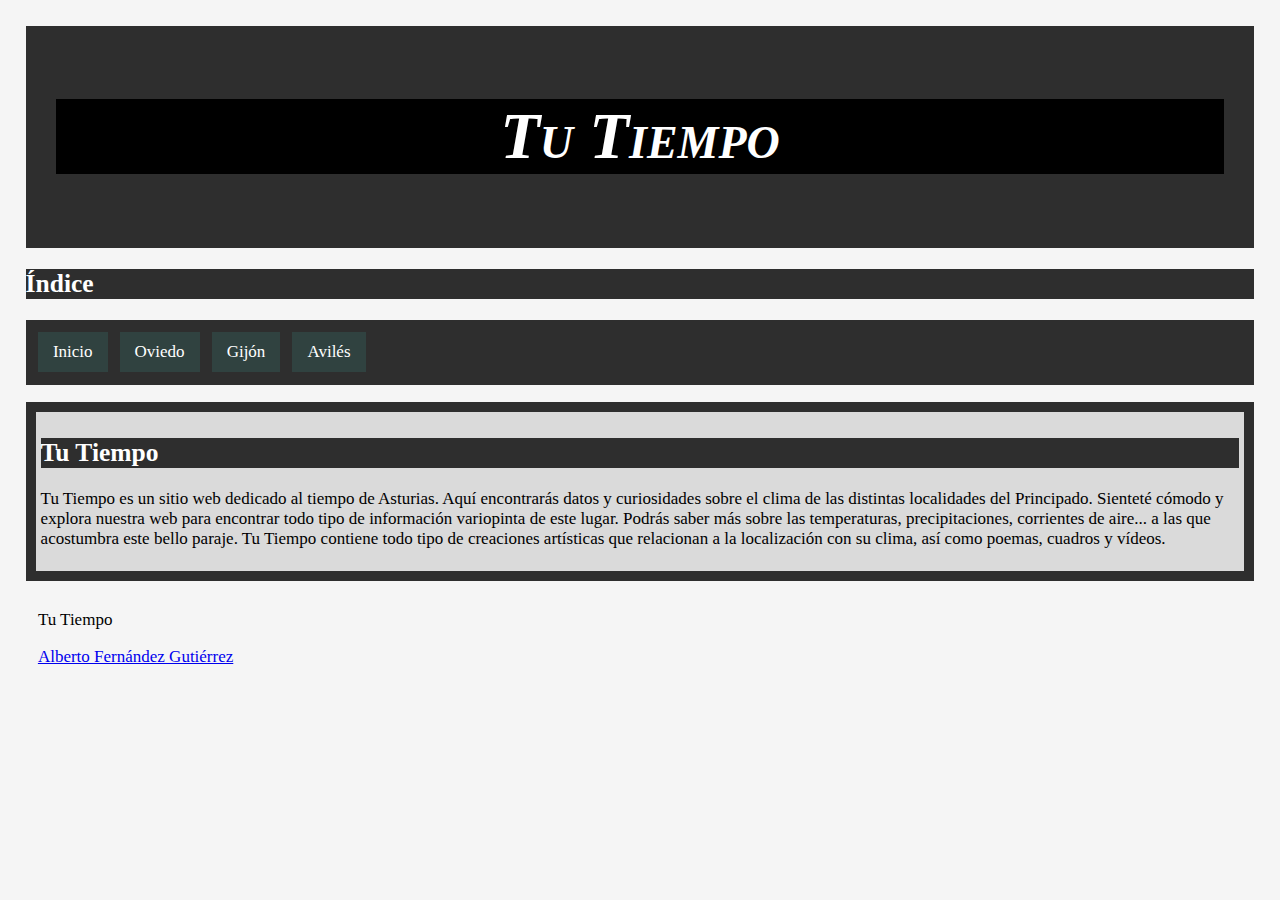
<file: index.html>
<!DOCTYPE HTML>
<html lang="es">

<head>
    <meta charset="utf-8">
    <meta name="author" content="UO265181">
    <meta name="description" content="Tu Tiempo Avilés">
    <meta name="keywords" content="Tu Tiempo, tiempo, clima">
    <base href="https://uo265181.github.io/sew_entrega_extraordinaria/index.html">
    <link rel="icon" type="image/png" href="https://img.icons8.com/pastel-glyph/64/000000/windy-weather.png">
    <link rel="stylesheet" type="text/css" href="estilo.css" />
    <link rel="stylesheet" type="text/css" href="estilo2.css" />
    <title>Tu Tiempo</title>
</head>


<body>

    <header>
        <h1>Tu Tiempo</h1>
    </header>

    <nav>
        <div>
            <h2>Índice</h2>
            <ul>
                <li><a title="Enlace a la página principal" target="_self" href="index.html">Inicio</a></li>
                <li><a title="Enlace a Tu Tiempo Oviedo" target="_new" href="oviedo.html">Oviedo</a></li>
                <li><a title="Enlace a Tu Tiempo Gijón" target="_new" href="gijon.html">Gijón</a></li>
                <li><a title="Enlace a Tu Tiempo Avilés" target="_new" href="aviles.html">Avilés</a></li>
            </ul>
        </div>
    </nav>


    <main>
        <h2>Tu Tiempo</h2>
        <p>
            Tu Tiempo es un sitio web dedicado al tiempo de Asturias. Aquí encontrarás datos y curiosidades sobre el clima de las distintas localidades del Principado. Sienteté cómodo y explora nuestra web para encontrar todo tipo de información variopinta de este
            lugar. Podrás saber más sobre las temperaturas, precipitaciones, corrientes de aire... a las que acostumbra este bello paraje. Tu Tiempo contiene todo tipo de creaciones artísticas que relacionan a la localización con su clima, así como poemas,
            cuadros y vídeos.
        </p>
    </main>
</body>


<footer>
    <p>Tu Tiempo</p>
    <address></address><a href="mailto:UO265181@uniovi.es">Alberto Fernández Gutiérrez</a></address>

</footer>

</html>
</file>
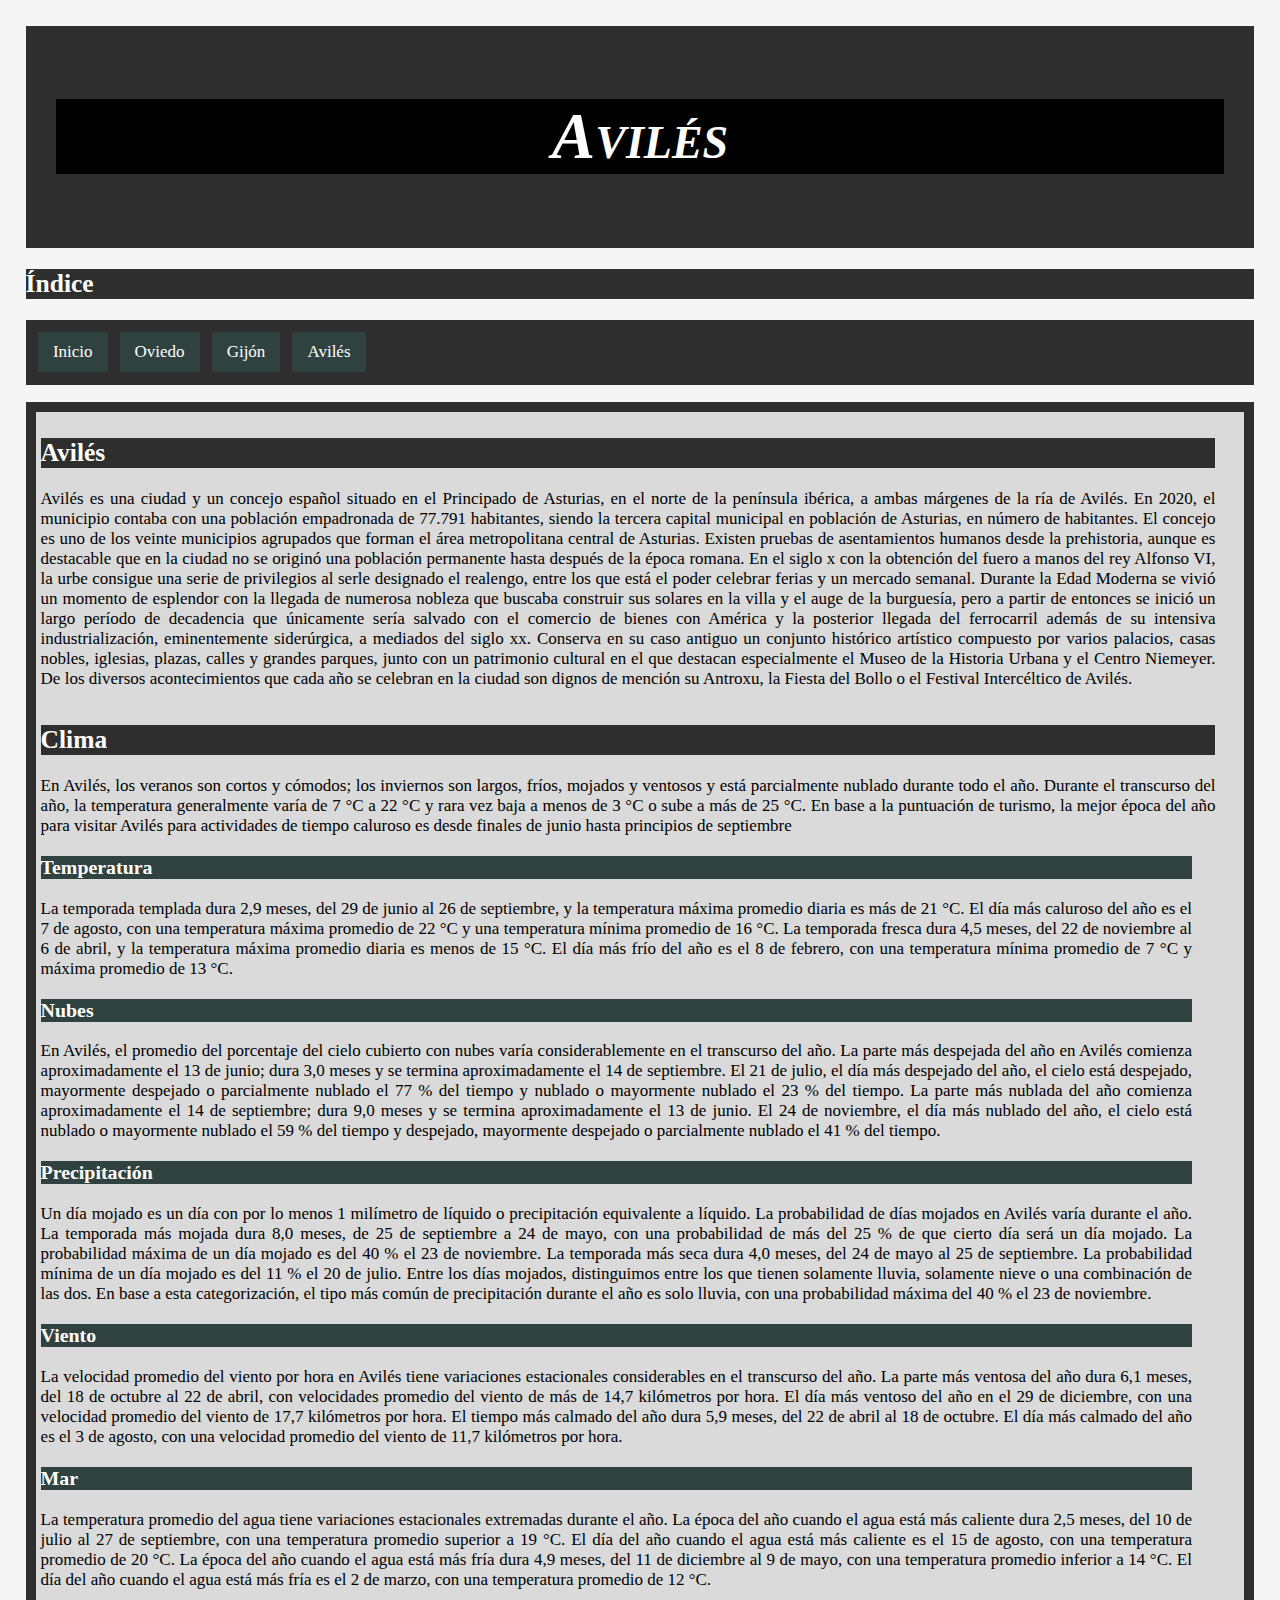
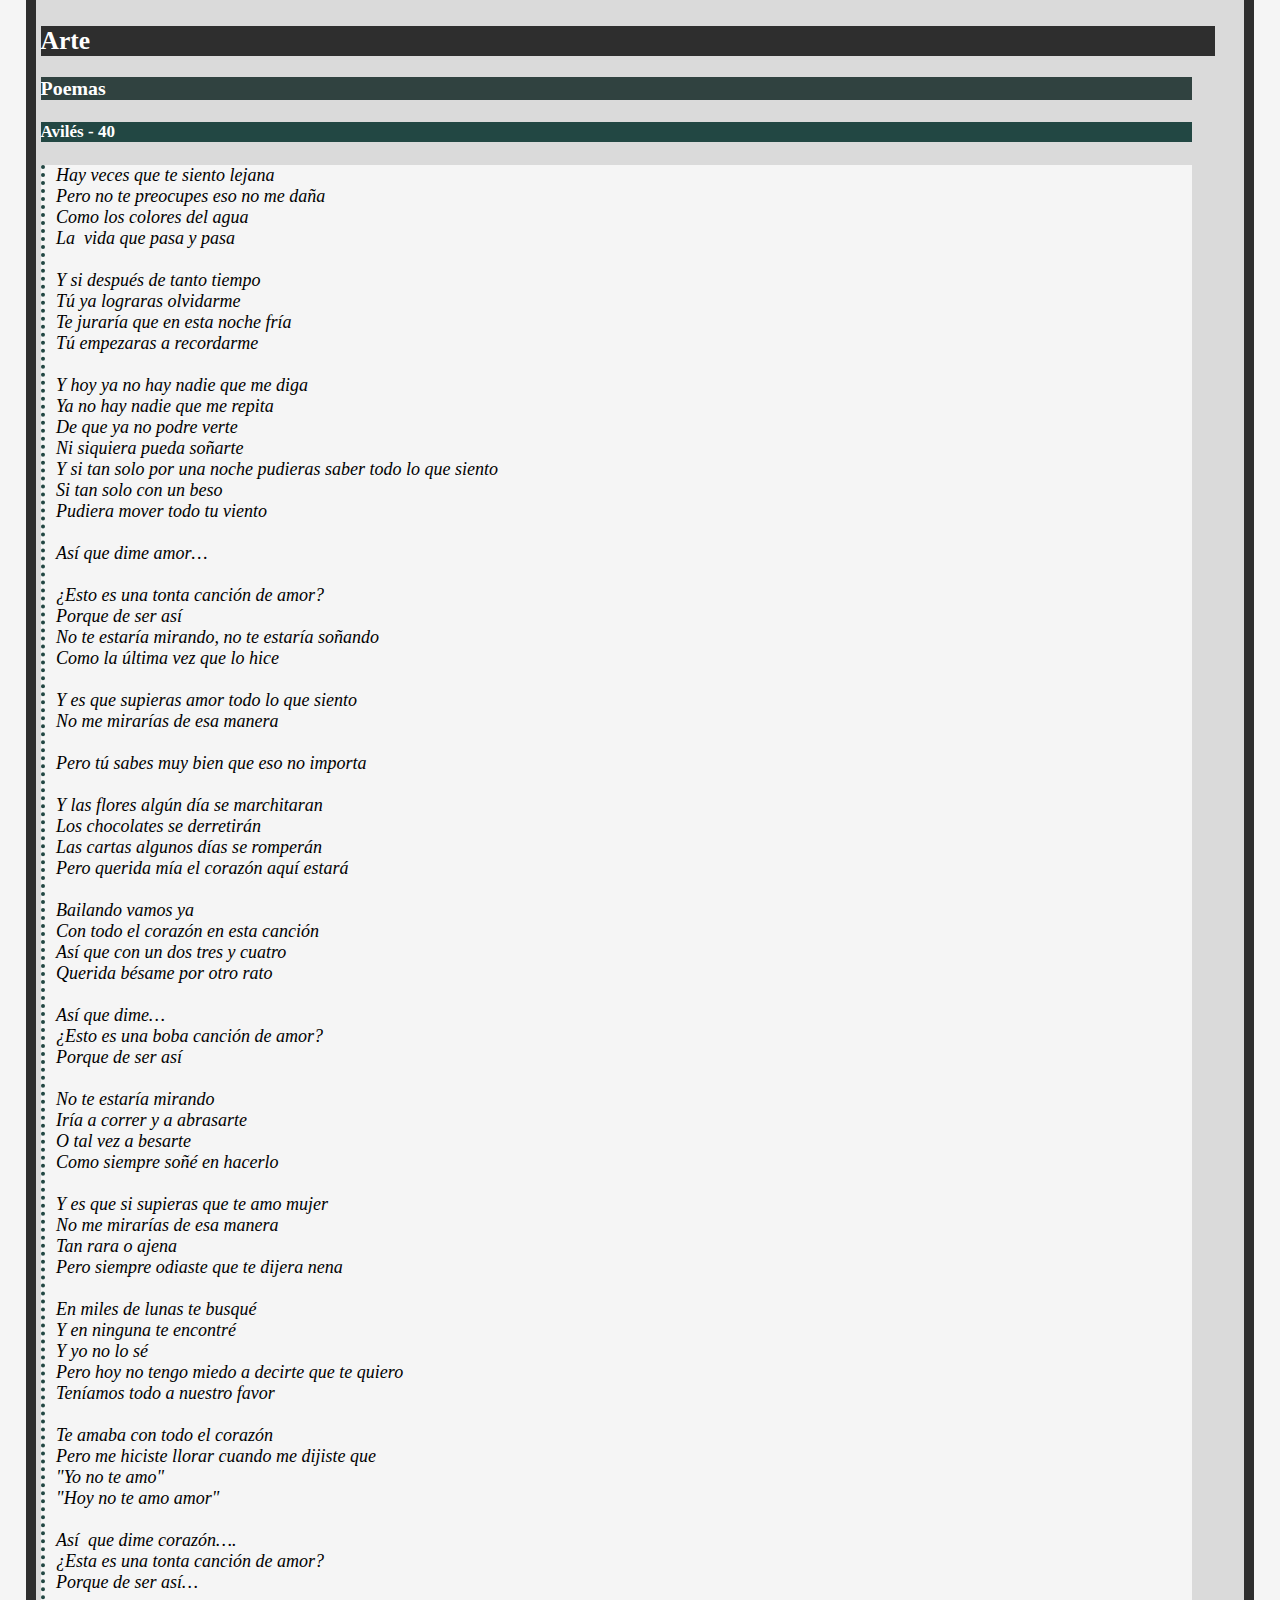
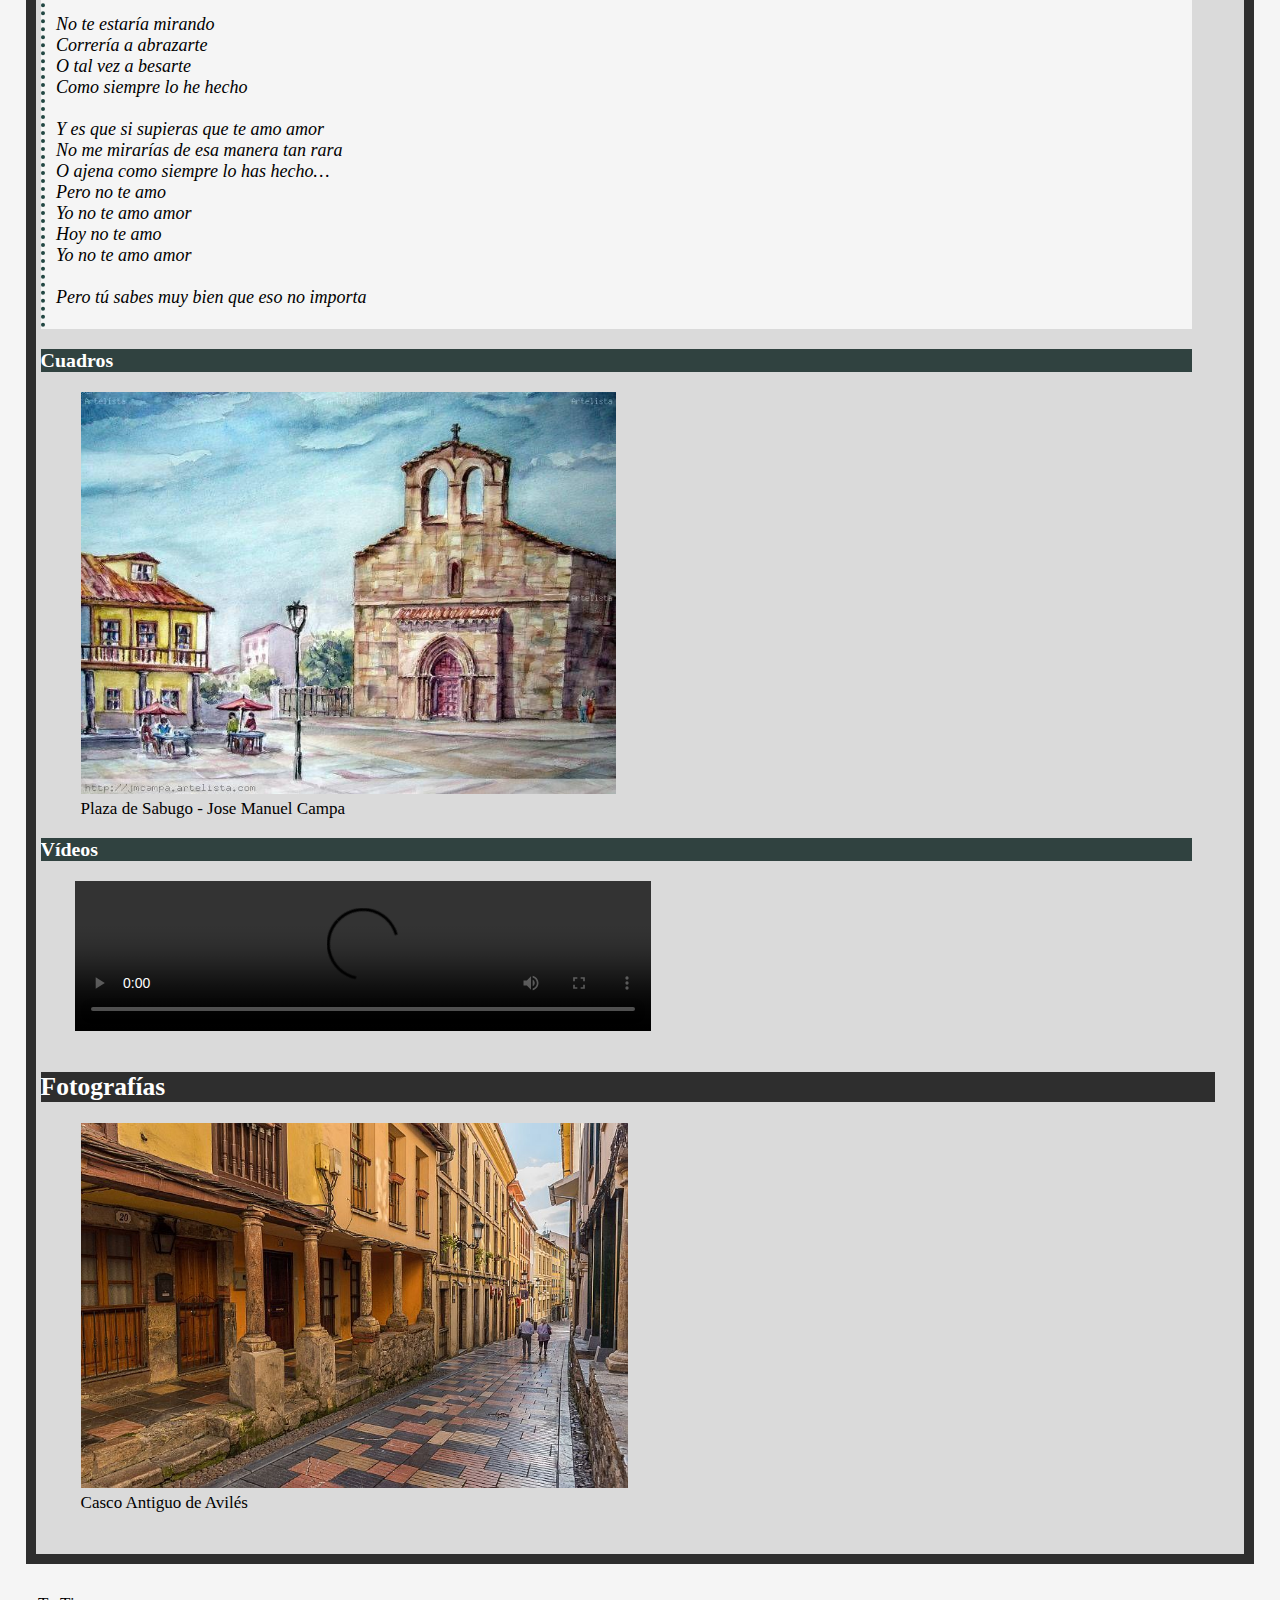
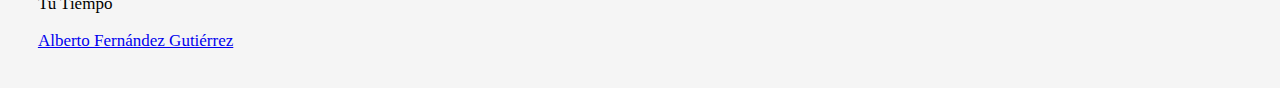
<file: aviles.html>
<!DOCTYPE HTML>
<html lang="es">

<head>
    <meta charset="utf-8">
    <meta name="author" content="UO265181">
    <meta name="description" content="Tu Tiempo Avilés">
    <meta name="keywords" content="Avilés, tiempo, clima">
    <base href="https://uo265181.github.io/sew_entrega_extraordinaria/index.html">
    <link rel="icon" type="image/png" href="https://img.icons8.com/pastel-glyph/64/000000/windy-weather.png">
    <link rel="stylesheet" type="text/css" href="estilo.css" />
    <link rel="stylesheet" type="text/css" href="estilo2.css" />
    <title>Avilés</title>
</head>


<body>

    <header>
        <h1>Avilés</h1>
    </header>

    <nav>
        <div>
            <h2>Índice</h2>
            <ul>
                <li><a title="Enlace a la página principal" target="_parent" href="index.html">Inicio</a></li>
                <li><a title="Enlace a Tu Tiempo Oviedo" target="_new" href="oviedo.html">Oviedo</a></li>
                <li><a title="Enlace a Tu Tiempo Gijón" target="_new" href="gijon.html">Gijón</a></li>
                <li><a title="Enlace a Tu Tiempo Avilés" target="_self" href="aviles.html">Avilés</a></li>
            </ul>
        </div>
    </nav>

    <main>
        <section>
            <h2>Avilés</h2>
            <p>
                Avilés es una ciudad y un concejo español situado en el Principado de Asturias, en el norte de la península ibérica, a ambas márgenes de la ría de Avilés. En 2020, el municipio contaba con una población empadronada de 77.791 habitantes,​ siendo la tercera
                capital municipal en población de Asturias, en número de habitantes. El concejo es uno de los veinte municipios agrupados que forman el área metropolitana central de Asturias. Existen pruebas de asentamientos humanos desde la prehistoria,
                aunque es destacable que en la ciudad no se originó una población permanente hasta después de la época romana. En el siglo x con la obtención del fuero a manos del rey Alfonso VI, la urbe consigue una serie de privilegios al serle designado
                el realengo, entre los que está el poder celebrar ferias y un mercado semanal. Durante la Edad Moderna se vivió un momento de esplendor con la llegada de numerosa nobleza que buscaba construir sus solares en la villa y el auge de la burguesía,
                pero a partir de entonces se inició un largo período de decadencia que únicamente sería salvado con el comercio de bienes con América y la posterior llegada del ferrocarril además de su intensiva industrialización, eminentemente siderúrgica,
                a mediados del siglo xx. Conserva en su caso antiguo un conjunto histórico artístico compuesto por varios palacios, casas nobles, iglesias, plazas, calles y grandes parques, junto con un patrimonio cultural en el que destacan especialmente
                el Museo de la Historia Urbana y el Centro Niemeyer. De los diversos acontecimientos que cada año se celebran en la ciudad son dignos de mención su Antroxu, la Fiesta del Bollo o el Festival Intercéltico de Avilés.
            </p>
        </section>
        <section>
            <h2>Clima</h2>
            <p>
                En Avilés, los veranos son cortos y cómodos; los inviernos son largos, fríos, mojados y ventosos y está parcialmente nublado durante todo el año. Durante el transcurso del año, la temperatura generalmente varía de 7 °C a 22 °C y rara vez baja a menos
                de 3 °C o sube a más de 25 °C. En base a la puntuación de turismo, la mejor época del año para visitar Avilés para actividades de tiempo caluroso es desde finales de junio hasta principios de septiembre
            </p>
            <section>
                <h3>Temperatura</h3>
                <p>
                    La temporada templada dura 2,9 meses, del 29 de junio al 26 de septiembre, y la temperatura máxima promedio diaria es más de 21 °C. El día más caluroso del año es el 7 de agosto, con una temperatura máxima promedio de 22 °C y una temperatura mínima promedio
                    de 16 °C. La temporada fresca dura 4,5 meses, del 22 de noviembre al 6 de abril, y la temperatura máxima promedio diaria es menos de 15 °C. El día más frío del año es el 8 de febrero, con una temperatura mínima promedio de 7 °C y máxima
                    promedio de 13 °C.
                </p>
            </section>
            <section>
                <h3>Nubes</h3>
                <p>
                    En Avilés, el promedio del porcentaje del cielo cubierto con nubes varía considerablemente en el transcurso del año. La parte más despejada del año en Avilés comienza aproximadamente el 13 de junio; dura 3,0 meses y se termina aproximadamente el 14 de
                    septiembre. El 21 de julio, el día más despejado del año, el cielo está despejado, mayormente despejado o parcialmente nublado el 77 % del tiempo y nublado o mayormente nublado el 23 % del tiempo. La parte más nublada del año comienza
                    aproximadamente el 14 de septiembre; dura 9,0 meses y se termina aproximadamente el 13 de junio. El 24 de noviembre, el día más nublado del año, el cielo está nublado o mayormente nublado el 59 % del tiempo y despejado, mayormente
                    despejado o parcialmente nublado el 41 % del tiempo.
                </p>
            </section>
            <section>
                <h3>Precipitación</h3>
                <p>
                    Un día mojado es un día con por lo menos 1 milímetro de líquido o precipitación equivalente a líquido. La probabilidad de días mojados en Avilés varía durante el año. La temporada más mojada dura 8,0 meses, de 25 de septiembre a 24 de mayo, con una probabilidad
                    de más del 25 % de que cierto día será un día mojado. La probabilidad máxima de un día mojado es del 40 % el 23 de noviembre. La temporada más seca dura 4,0 meses, del 24 de mayo al 25 de septiembre. La probabilidad mínima de un día
                    mojado es del 11 % el 20 de julio. Entre los días mojados, distinguimos entre los que tienen solamente lluvia, solamente nieve o una combinación de las dos. En base a esta categorización, el tipo más común de precipitación durante
                    el año es solo lluvia, con una probabilidad máxima del 40 % el 23 de noviembre.
                </p>
            </section>
            <section>
                <h3>Viento</h3>
                <p>
                    La velocidad promedio del viento por hora en Avilés tiene variaciones estacionales considerables en el transcurso del año. La parte más ventosa del año dura 6,1 meses, del 18 de octubre al 22 de abril, con velocidades promedio del viento de más de 14,7
                    kilómetros por hora. El día más ventoso del año en el 29 de diciembre, con una velocidad promedio del viento de 17,7 kilómetros por hora. El tiempo más calmado del año dura 5,9 meses, del 22 de abril al 18 de octubre. El día más calmado
                    del año es el 3 de agosto, con una velocidad promedio del viento de 11,7 kilómetros por hora.
                </p>
            </section>
            <section>
                <h3>Mar</h3>
                <p>
                    La temperatura promedio del agua tiene variaciones estacionales extremadas durante el año. La época del año cuando el agua está más caliente dura 2,5 meses, del 10 de julio al 27 de septiembre, con una temperatura promedio superior a 19 °C. El día del
                    año cuando el agua está más caliente es el 15 de agosto, con una temperatura promedio de 20 °C. La época del año cuando el agua está más fría dura 4,9 meses, del 11 de diciembre al 9 de mayo, con una temperatura promedio inferior a
                    14 °C. El día del año cuando el agua está más fría es el 2 de marzo, con una temperatura promedio de 12 °C.
                </p>
            </section>
        </section>
        <section>
            <h2>Arte</h2>
            <section>
                <h3>Poemas</h3>
                <h4>Avilés - 40</h4>
                <pre>
Hay veces que te siento lejana
Pero no te preocupes eso no me daña
Como los colores del agua
La  vida que pasa y pasa

Y si después de tanto tiempo
Tú ya lograras olvidarme
Te juraría que en esta noche fría
Tú empezaras a recordarme

Y hoy ya no hay nadie que me diga
Ya no hay nadie que me repita
De que ya no podre verte
Ni siquiera pueda soñarte
Y si tan solo por una noche pudieras saber todo lo que siento
Si tan solo con un beso
Pudiera mover todo tu viento

Así que dime amor…

¿Esto es una tonta canción de amor?
Porque de ser así
No te estaría mirando, no te estaría soñando
Como la última vez que lo hice

Y es que supieras amor todo lo que siento
No me mirarías de esa manera

Pero tú sabes muy bien que eso no importa

Y las flores algún día se marchitaran
Los chocolates se derretirán
Las cartas algunos días se romperán
Pero querida mía el corazón aquí estará

Bailando vamos ya
Con todo el corazón en esta canción
Así que con un dos tres y cuatro
Querida bésame por otro rato

Así que dime…
¿Esto es una boba canción de amor?
Porque de ser así

No te estaría mirando
Iría a correr y a abrasarte
O tal vez a besarte
Como siempre soñé en hacerlo

Y es que si supieras que te amo mujer
No me mirarías de esa manera
Tan rara o ajena
Pero siempre odiaste que te dijera nena

En miles de lunas te busqué
Y en ninguna te encontré
Y yo no lo sé
Pero hoy no tengo miedo a decirte que te quiero
Teníamos todo a nuestro favor

Te amaba con todo el corazón
Pero me hiciste llorar cuando me dijiste que
"Yo no te amo"
"Hoy no te amo amor"

Así  que dime corazón….
¿Esta es una tonta canción de amor?
Porque de ser así…

No te estaría mirando
Correría a abrazarte
O tal vez a besarte
Como siempre lo he hecho

Y es que si supieras que te amo amor
No me mirarías de esa manera tan rara
O ajena como siempre lo has hecho…
Pero no te amo
Yo no te amo amor
Hoy no te amo
Yo no te amo amor

Pero tú sabes muy bien que eso no importa
            </pre>
            </section>
            <section>
                <h3>Cuadros</h3>
                <figure>
                    <img alt="Imagen de un cuadro acuarela de la plaza de Sabugo" src="img/cuadro_aviles_1.jpg" />
                    <figcaption>Plaza de Sabugo - Jose Manuel Campa</figcaption>
                </figure>
                <figure>
            </section>
            <section>
                <h3>Vídeos</h3>
                <video controls preload="auto">
                <source src="img/video_aviles_1.mp4" type="video/mp4">
                Lo lamento; su navegador no soporta video HTML5.
                </video>
            </section>
        </section>
        <section>
            <h2>Fotografías</h2>
            <figure>
                <img alt="Imagen de una fotografía de una calle del casco antiguo de Avilés" src="img/foto_aviles_1.jpg" />
                <figcaption>Casco Antiguo de Avilés</figcaption>
            </figure>
        </section>
    </main>

    <footer>
        <p>Tu Tiempo</p>
        <address></address><a href="mailto:UO265181@uniovi.es">Alberto Fernández Gutiérrez</a></address>

    </footer>

</body>
</file>
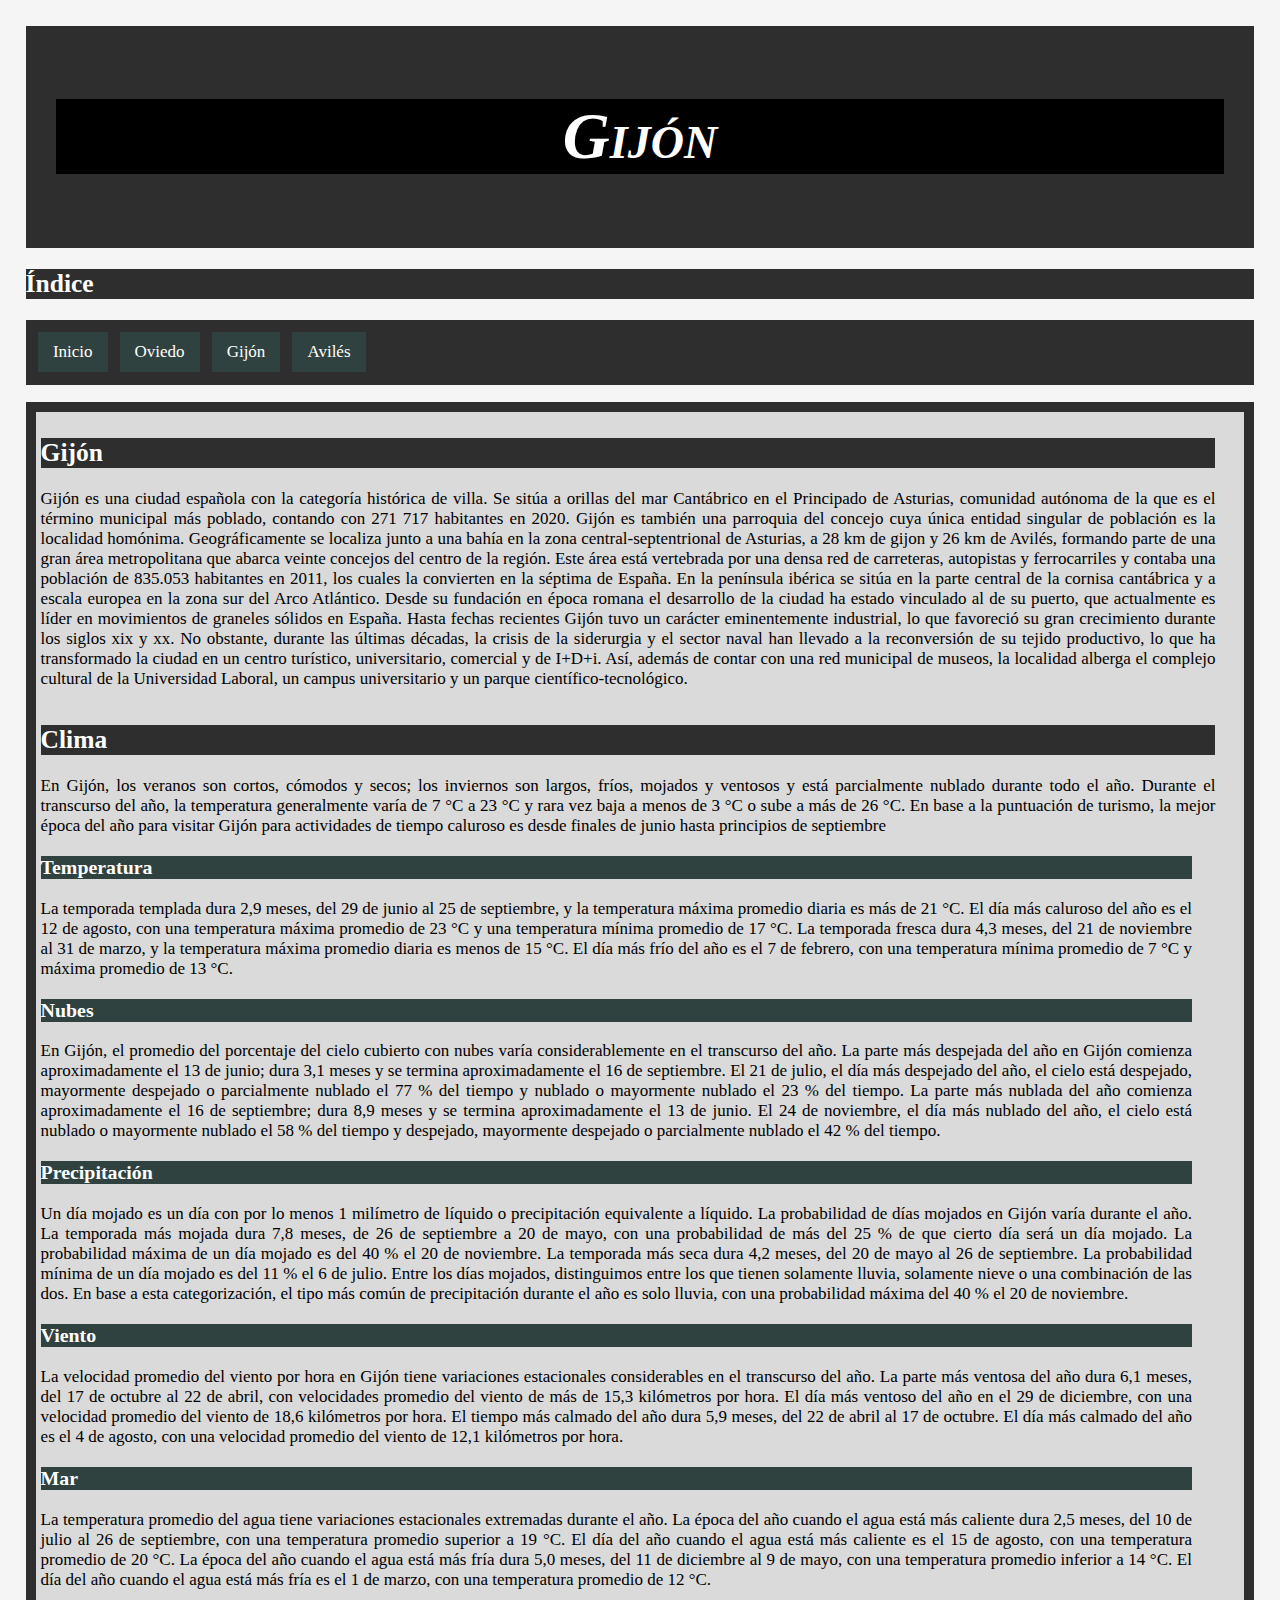
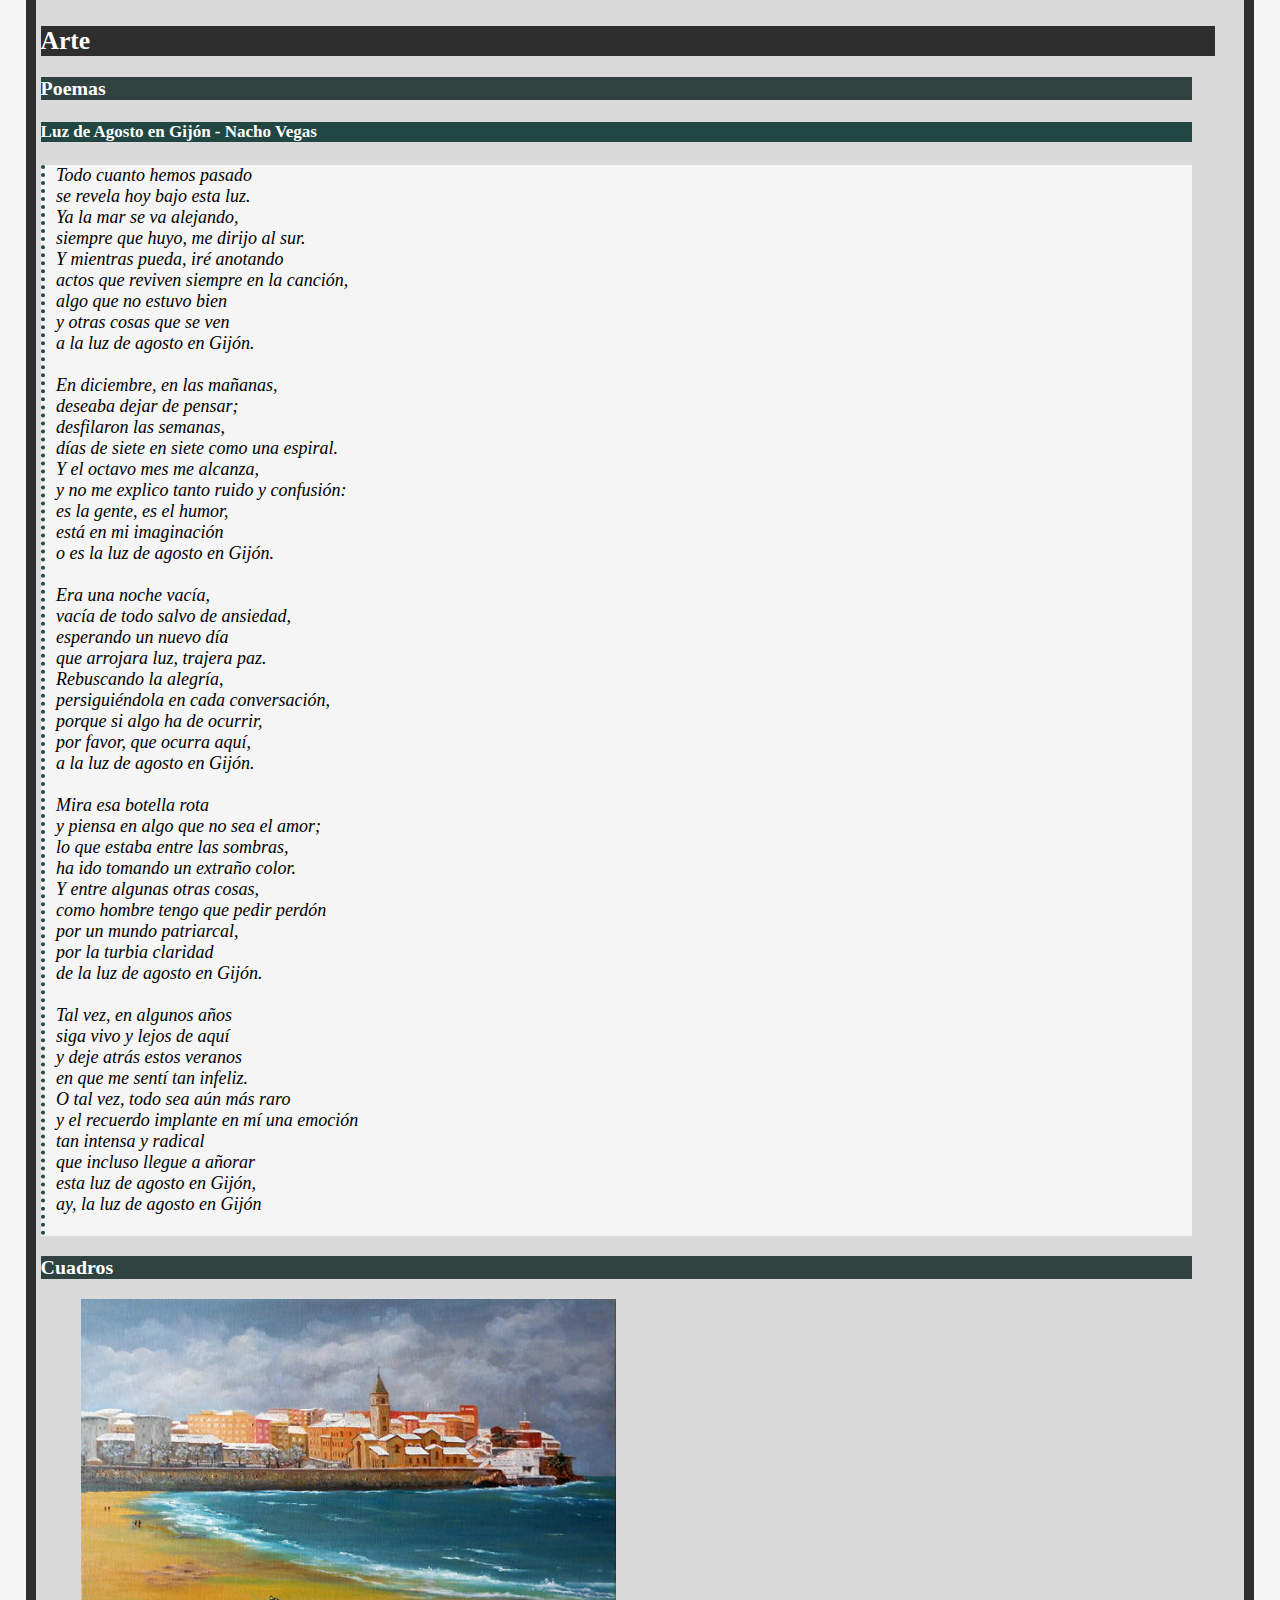
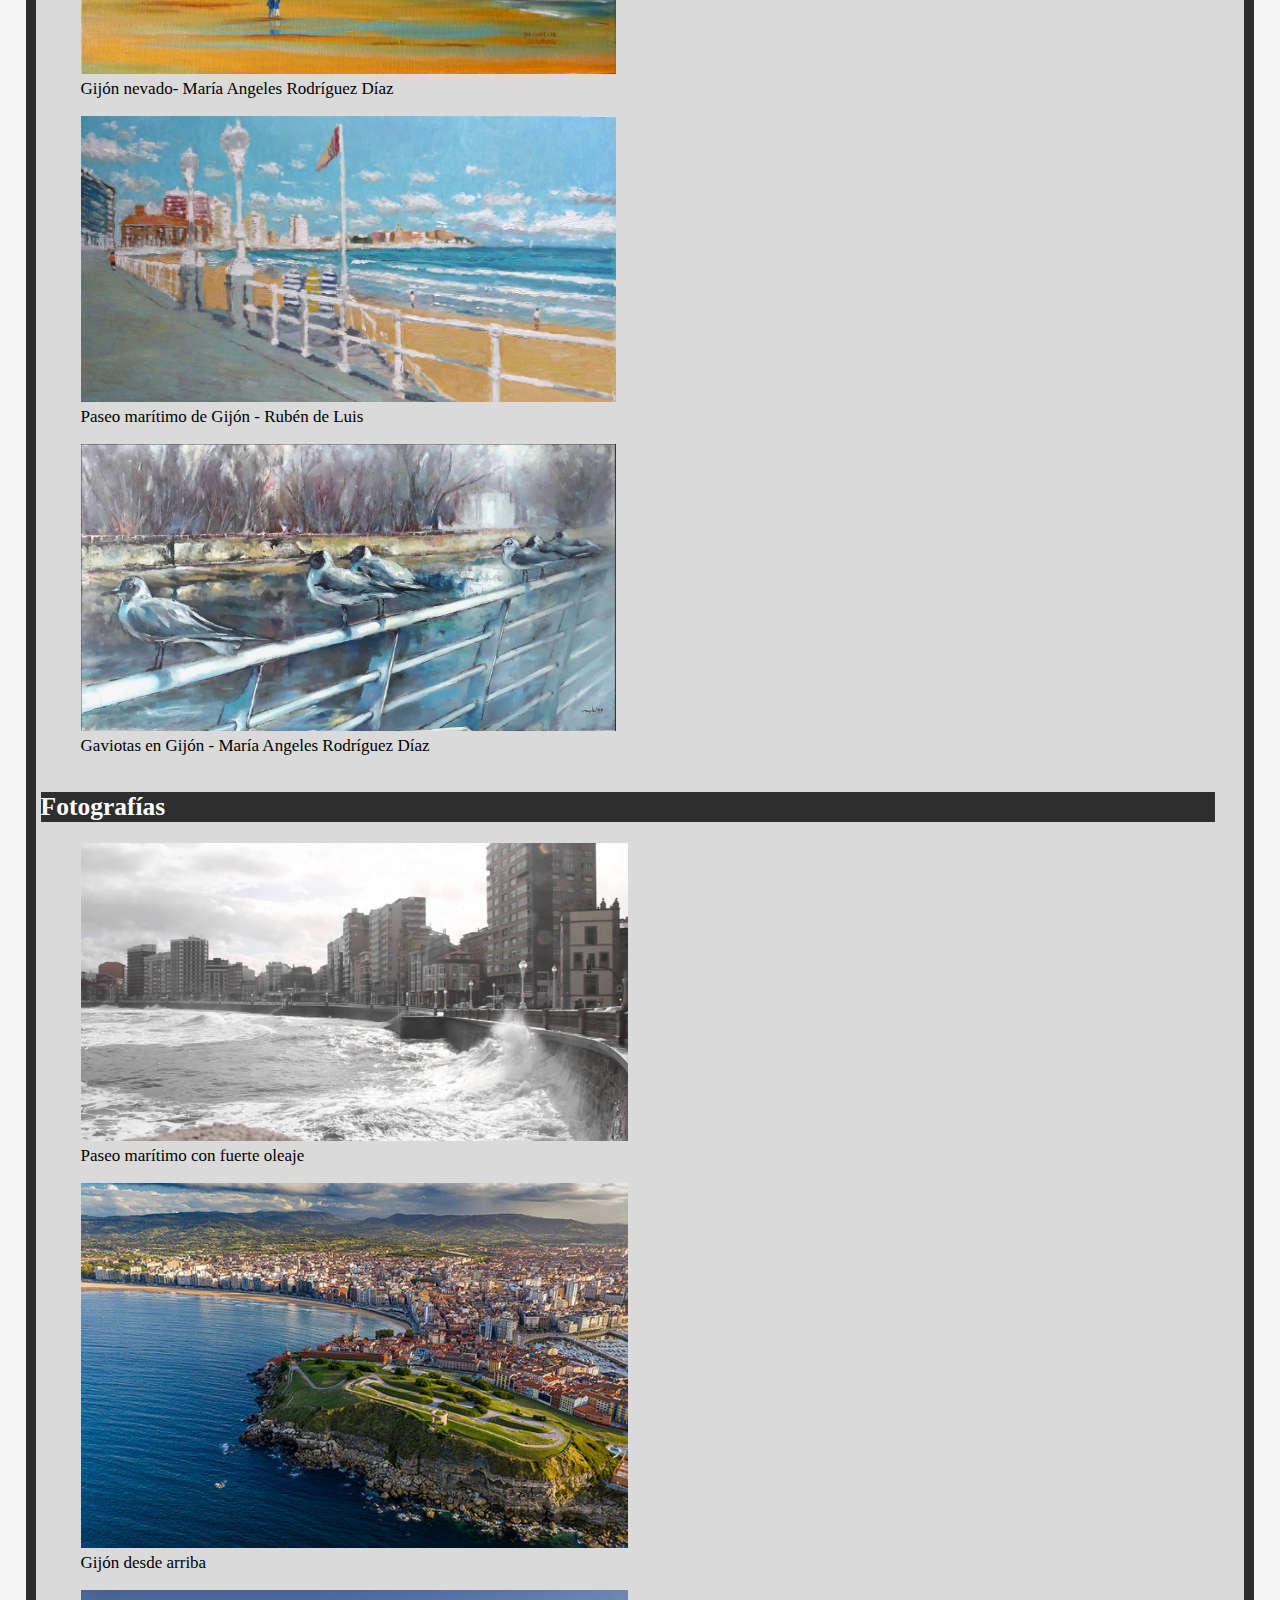
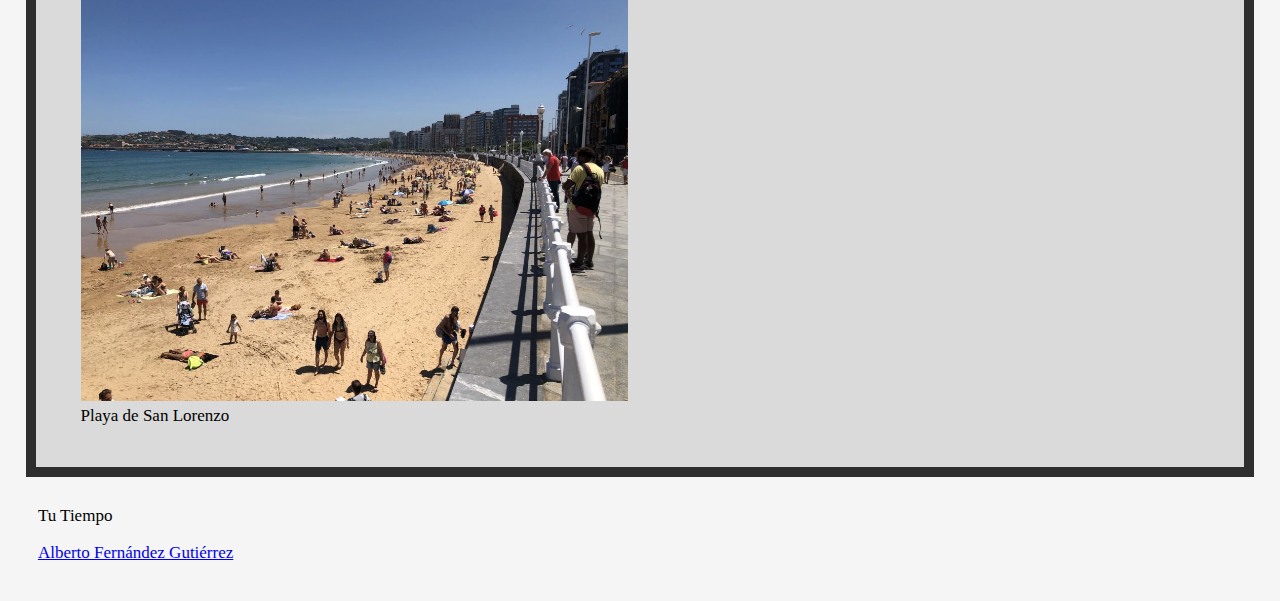
<file: gijon.html>
<!DOCTYPE HTML>
<html lang="es">

<head>
    <meta charset="utf-8">
    <meta name="author" content="UO265181">
    <meta name="description" content="Tu Tiempo Gijón">
    <meta name="keywords" content="Gijón, tiempo, clima">
    <base href="https://uo265181.github.io/sew_entrega_extraordinaria/index.html">
    <link rel="icon" type="image/png" href="https://img.icons8.com/pastel-glyph/64/000000/windy-weather.png">
    <link rel="stylesheet" type="text/css" href="estilo.css" />
    <link rel="stylesheet" type="text/css" href="estilo2.css" />
    <title>Gijón</title>
</head>


<body>

    <header>
        <h1>Gijón</h1>
    </header>

    <nav>
        <div>
            <h2>Índice</h2>
            <ul>
                <li><a title="Enlace a la página principal" target="_parent" href="index.html">Inicio</a></li>
                <li><a title="Enlace a Tu Tiempo Oviedo" target="_new" href="oviedo.html">Oviedo</a></li>
                <li><a title="Enlace a Tu Tiempo Gijón" target="_self" href="gijon.html">Gijón</a></li>
                <li><a title="Enlace a Tu Tiempo Avilés" target="_new" href="aviles.html">Avilés</a></li>
            </ul>
        </div>
    </nav>

    <main>
        <section>
            <h2>Gijón</h2>
            <p>
                Gijón es una ciudad española con la categoría histórica de villa.​ Se sitúa a orillas del mar Cantábrico en el Principado de Asturias, comunidad autónoma de la que es el término municipal más poblado, contando con 271 717 habitantes en 2020. Gijón es
                también una parroquia del concejo cuya única entidad singular de población es la localidad homónima. Geográficamente se localiza junto a una bahía en la zona central-septentrional de Asturias, a 28 km de gijon y 26 km de Avilés, formando
                parte de una gran área metropolitana que abarca veinte concejos del centro de la región. Este área está vertebrada por una densa red de carreteras, autopistas y ferrocarriles y contaba una población de 835.053 habitantes en 2011, los cuales
                la convierten en la séptima de España.​ En la península ibérica se sitúa en la parte central de la cornisa cantábrica y a escala europea en la zona sur del Arco Atlántico. Desde su fundación en época romana el desarrollo de la ciudad ha
                estado vinculado al de su puerto, que actualmente es líder en movimientos de graneles sólidos en España.​ Hasta fechas recientes Gijón tuvo un carácter eminentemente industrial, lo que favoreció su gran crecimiento durante los siglos xix
                y xx. No obstante, durante las últimas décadas, la crisis de la siderurgia y el sector naval han llevado a la reconversión de su tejido productivo, lo que ha transformado la ciudad en un centro turístico, universitario, comercial y de
                I+D+i. Así, además de contar con una red municipal de museos, la localidad alberga el complejo cultural de la Universidad Laboral, un campus universitario y un parque científico-tecnológico.
            </p>
        </section>
        <section>
            <h2>Clima</h2>
            <p>
                En Gijón, los veranos son cortos, cómodos y secos; los inviernos son largos, fríos, mojados y ventosos y está parcialmente nublado durante todo el año. Durante el transcurso del año, la temperatura generalmente varía de 7 °C a 23 °C y rara vez baja a
                menos de 3 °C o sube a más de 26 °C. En base a la puntuación de turismo, la mejor época del año para visitar Gijón para actividades de tiempo caluroso es desde finales de junio hasta principios de septiembre
            </p>
            <section>
                <h3>Temperatura</h3>
                <p>
                    La temporada templada dura 2,9 meses, del 29 de junio al 25 de septiembre, y la temperatura máxima promedio diaria es más de 21 °C. El día más caluroso del año es el 12 de agosto, con una temperatura máxima promedio de 23 °C y una temperatura mínima promedio
                    de 17 °C. La temporada fresca dura 4,3 meses, del 21 de noviembre al 31 de marzo, y la temperatura máxima promedio diaria es menos de 15 °C. El día más frío del año es el 7 de febrero, con una temperatura mínima promedio de 7 °C y
                    máxima promedio de 13 °C.
                </p>
            </section>
            <section>
                <h3>Nubes</h3>
                <p>
                    En Gijón, el promedio del porcentaje del cielo cubierto con nubes varía considerablemente en el transcurso del año. La parte más despejada del año en Gijón comienza aproximadamente el 13 de junio; dura 3,1 meses y se termina aproximadamente el 16 de septiembre.
                    El 21 de julio, el día más despejado del año, el cielo está despejado, mayormente despejado o parcialmente nublado el 77 % del tiempo y nublado o mayormente nublado el 23 % del tiempo. La parte más nublada del año comienza aproximadamente
                    el 16 de septiembre; dura 8,9 meses y se termina aproximadamente el 13 de junio. El 24 de noviembre, el día más nublado del año, el cielo está nublado o mayormente nublado el 58 % del tiempo y despejado, mayormente despejado o parcialmente
                    nublado el 42 % del tiempo.
                </p>
            </section>
            <section>
                <h3>Precipitación</h3>
                <p>
                    Un día mojado es un día con por lo menos 1 milímetro de líquido o precipitación equivalente a líquido. La probabilidad de días mojados en Gijón varía durante el año. La temporada más mojada dura 7,8 meses, de 26 de septiembre a 20 de mayo, con una probabilidad
                    de más del 25 % de que cierto día será un día mojado. La probabilidad máxima de un día mojado es del 40 % el 20 de noviembre. La temporada más seca dura 4,2 meses, del 20 de mayo al 26 de septiembre. La probabilidad mínima de un día
                    mojado es del 11 % el 6 de julio. Entre los días mojados, distinguimos entre los que tienen solamente lluvia, solamente nieve o una combinación de las dos. En base a esta categorización, el tipo más común de precipitación durante el
                    año es solo lluvia, con una probabilidad máxima del 40 % el 20 de noviembre.
                </p>
            </section>
            <section>
                <h3>Viento</h3>
                <p>
                    La velocidad promedio del viento por hora en Gijón tiene variaciones estacionales considerables en el transcurso del año. La parte más ventosa del año dura 6,1 meses, del 17 de octubre al 22 de abril, con velocidades promedio del viento de más de 15,3
                    kilómetros por hora. El día más ventoso del año en el 29 de diciembre, con una velocidad promedio del viento de 18,6 kilómetros por hora. El tiempo más calmado del año dura 5,9 meses, del 22 de abril al 17 de octubre. El día más calmado
                    del año es el 4 de agosto, con una velocidad promedio del viento de 12,1 kilómetros por hora.
                </p>
            </section>
            <section>
                <h3>Mar</h3>
                <p>
                    La temperatura promedio del agua tiene variaciones estacionales extremadas durante el año. La época del año cuando el agua está más caliente dura 2,5 meses, del 10 de julio al 26 de septiembre, con una temperatura promedio superior a 19 °C. El día del
                    año cuando el agua está más caliente es el 15 de agosto, con una temperatura promedio de 20 °C. La época del año cuando el agua está más fría dura 5,0 meses, del 11 de diciembre al 9 de mayo, con una temperatura promedio inferior a
                    14 °C. El día del año cuando el agua está más fría es el 1 de marzo, con una temperatura promedio de 12 °C.
                </p>
            </section>
        </section>
        <section>
            <h2>Arte</h2>
            <section>
                <h3>Poemas</h3>
                <h4>Luz de Agosto en Gijón - Nacho Vegas</h4>
                <pre>
Todo cuanto hemos pasado
se revela hoy bajo esta luz.
Ya la mar se va alejando,
siempre que huyo, me dirijo al sur.
Y mientras pueda, iré anotando
actos que reviven siempre en la canción,
algo que no estuvo bien
y otras cosas que se ven
a la luz de agosto en Gijón.

En diciembre, en las mañanas,
deseaba dejar de pensar;
desfilaron las semanas,
días de siete en siete como una espiral.
Y el octavo mes me alcanza,
y no me explico tanto ruido y confusión:
es la gente, es el humor,
está en mi imaginación
o es la luz de agosto en Gijón.

Era una noche vacía,
vacía de todo salvo de ansiedad,
esperando un nuevo día
que arrojara luz, trajera paz.
Rebuscando la alegría,
persiguiéndola en cada conversación,
porque si algo ha de ocurrir,
por favor, que ocurra aquí,
a la luz de agosto en Gijón.

Mira esa botella rota
y piensa en algo que no sea el amor;
lo que estaba entre las sombras,
ha ido tomando un extraño color.
Y entre algunas otras cosas,
como hombre tengo que pedir perdón
por un mundo patriarcal,
por la turbia claridad
de la luz de agosto en Gijón.

Tal vez, en algunos años
siga vivo y lejos de aquí
y deje atrás estos veranos
en que me sentí tan infeliz.
O tal vez, todo sea aún más raro
y el recuerdo implante en mí una emoción
tan intensa y radical
que incluso llegue a añorar
esta luz de agosto en Gijón,
ay, la luz de agosto en Gijón
            </pre>
            </section>
            <section>
                <h3>Cuadros</h3>
                <figure>
                    <img alt="Imagen de un cuadro de la playa de San Lorenzo con la ciudad nevada al fondo en un frío día de invierno." src="img/cuadro_gijon_1.jpg" />
                    <figcaption>Gijón nevado- María Angeles Rodríguez Díaz</figcaption>
                </figure>
                <figure>
                    <img alt="Imagen de un cuadro al oleo del paseo marítimo de Gijón" src="img/cuadro_gijon_2.jpg" />
                    <figcaption>Paseo marítimo de Gijón - Rubén de Luis</figcaption>
                </figure>
                <figure>
                    <img alt="Imagen de un cuadro al oleo que muestra unas gaviotas" src="img/cuadro_gijon_3.jpg" />
                    <figcaption>Gaviotas en Gijón - María Angeles Rodríguez Díaz</figcaption>
                </figure>
            </section>
        </section>
        <section>
            <h2>Fotografías</h2>
            <figure>
                <img alt="Imagen de una fotografía del paseo marítimo con fuerte oleaje" src="img/foto_gijon_1.jpg" />
                <figcaption>Paseo marítimo con fuerte oleaje</figcaption>
            </figure>
            <figure>
                <img alt="Imagen de una fotografía de Gijón desde los cielos" src="img/foto_gijon_2.jpg" />
                <figcaption>Gijón desde arriba</figcaption>
            </figure>
            <figure>
                <img alt="Imagen de una fotografía la playa de San Lorenzo" src="img/foto_gijon_3.jpg" />
                <figcaption>Playa de San Lorenzo</figcaption>
            </figure>
        </section>


    </main>

    <footer>
        <p>Tu Tiempo</p>
        <address></address><a href="mailto:UO265181@uniovi.es">Alberto Fernández Gutiérrez</a></address>

    </footer>

</body>
</file>
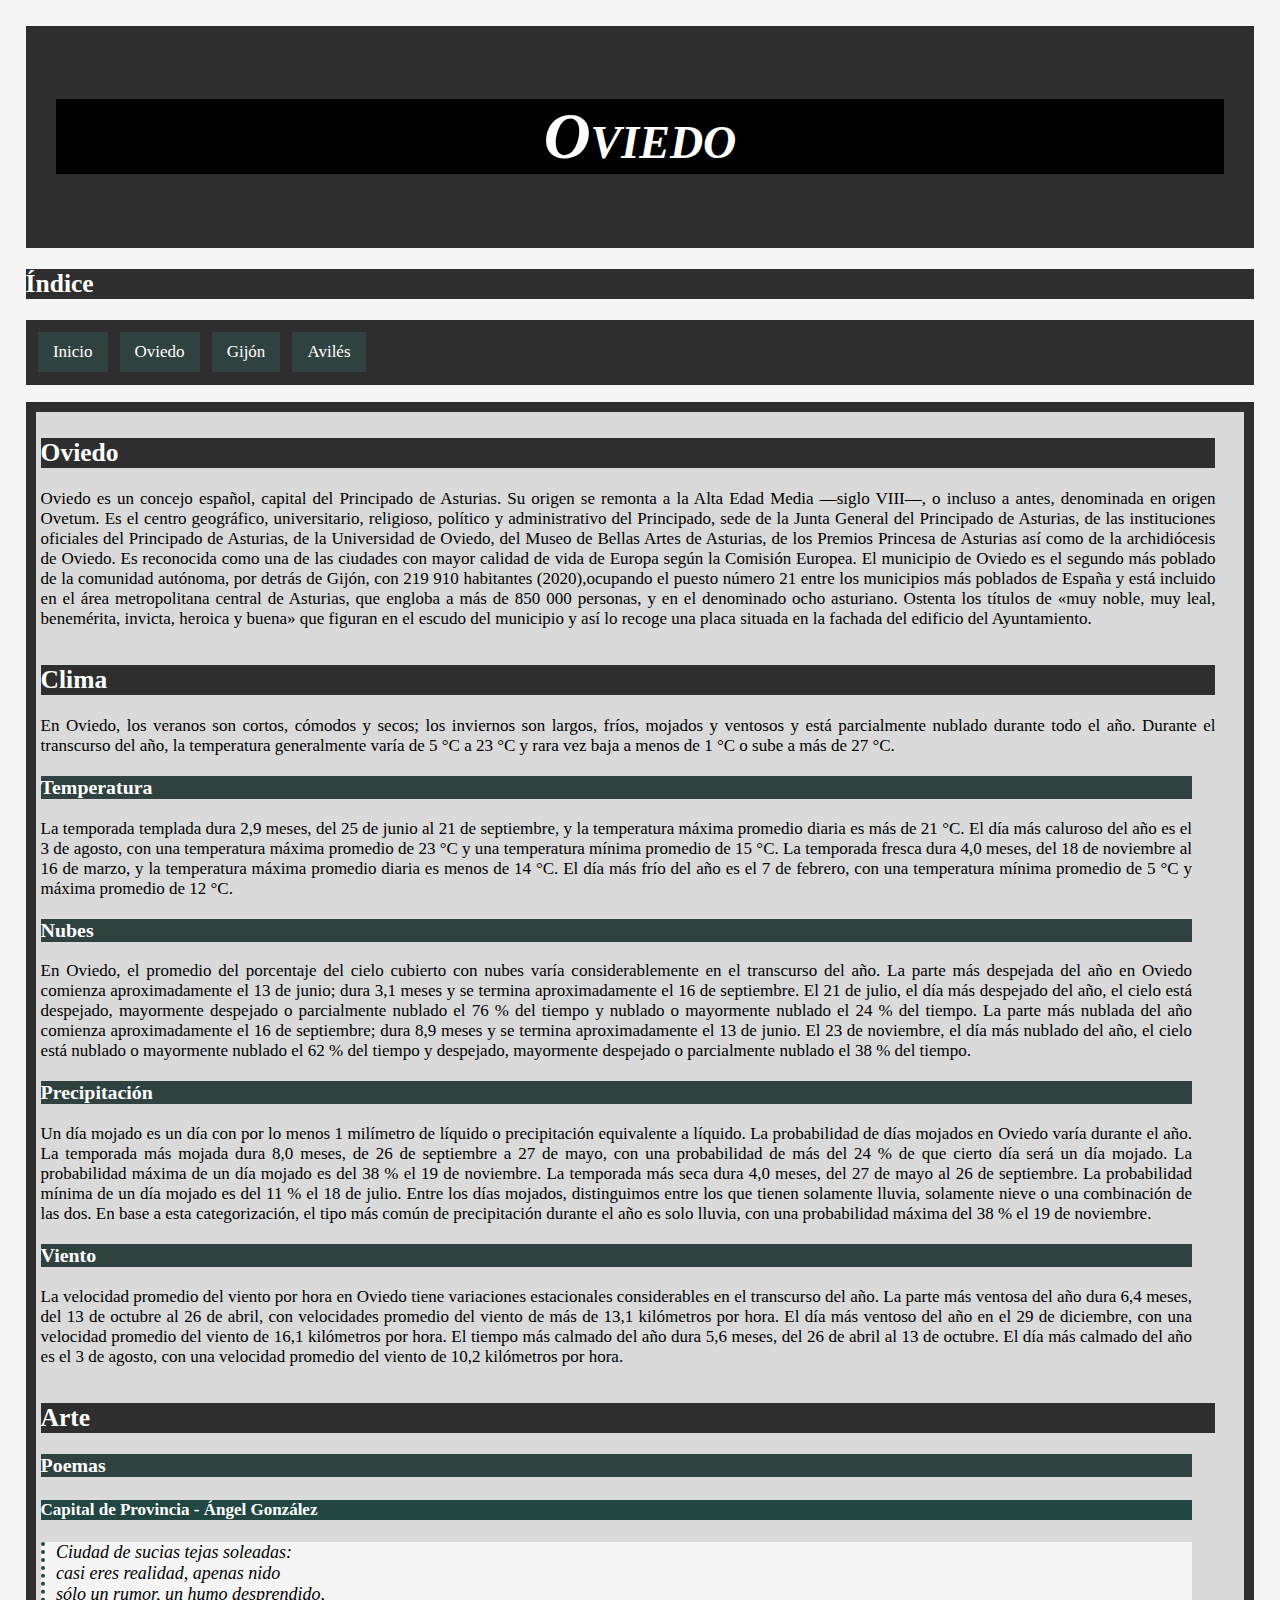
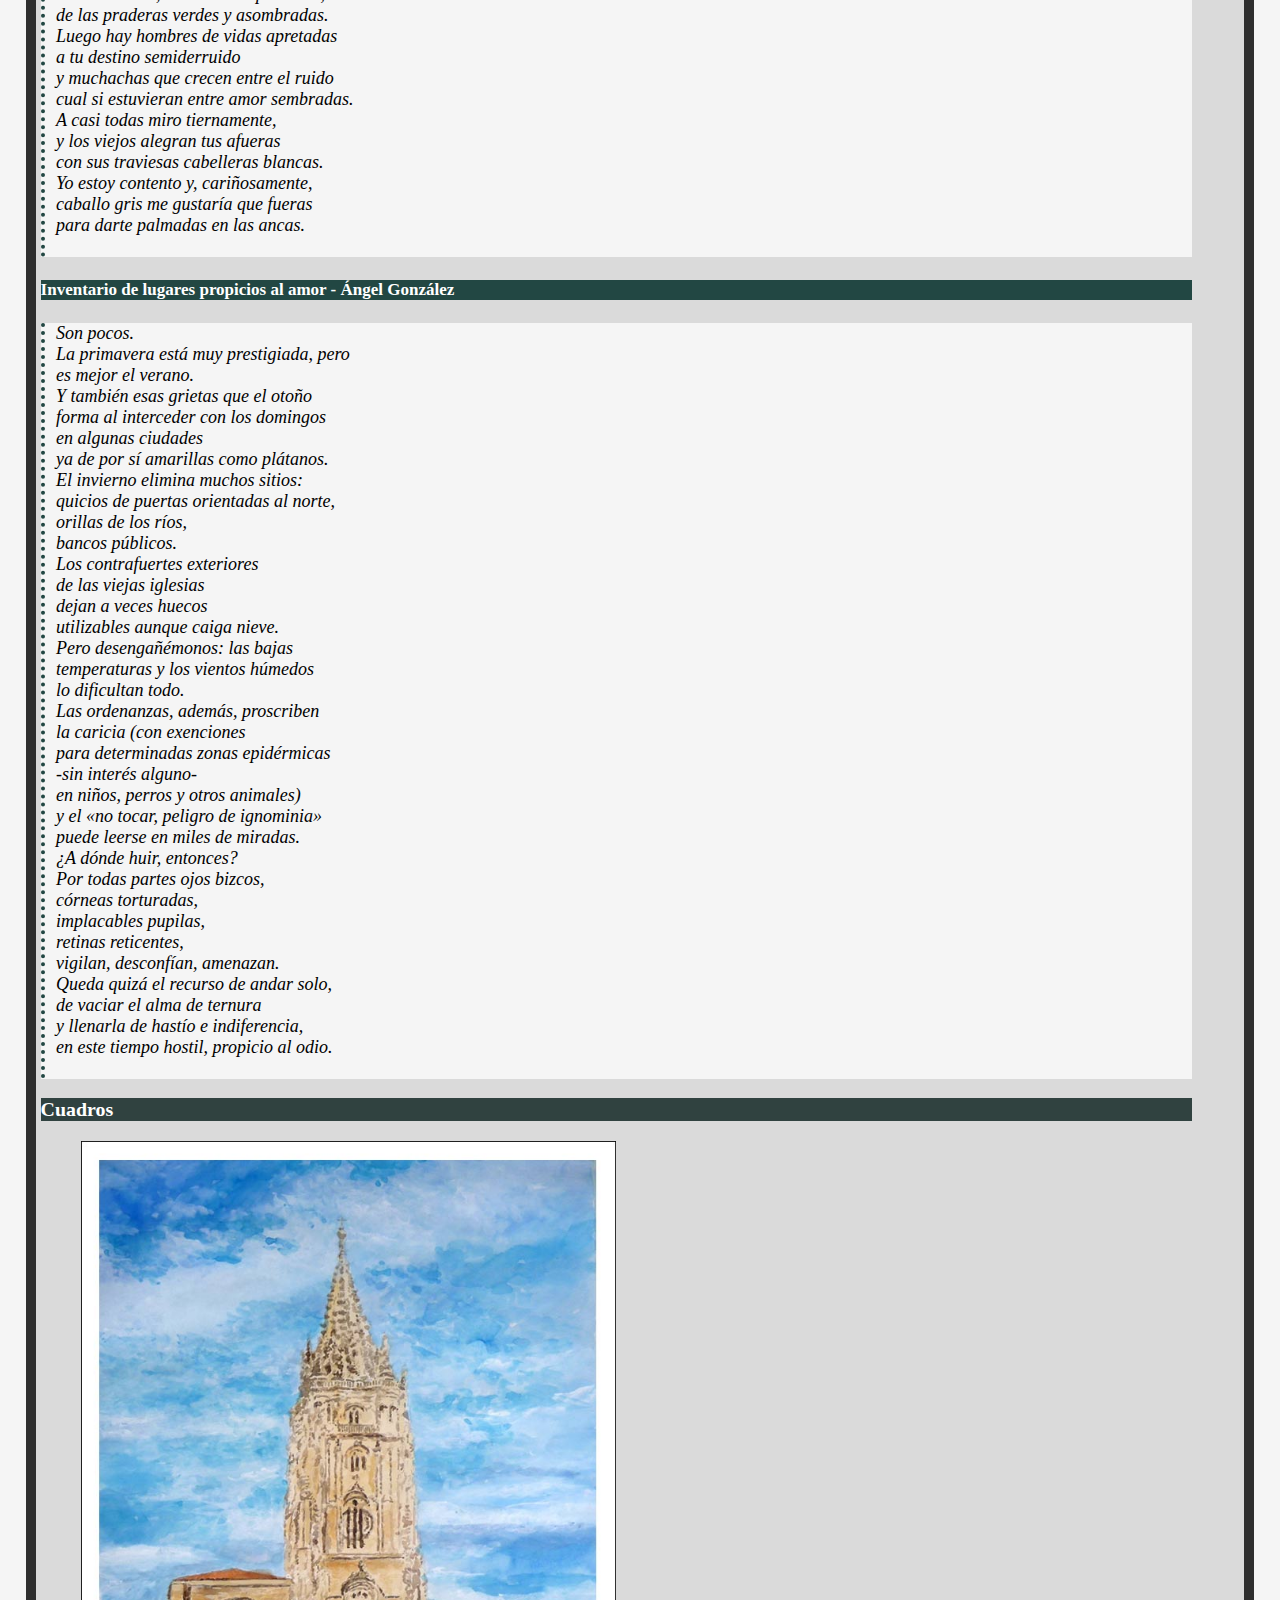
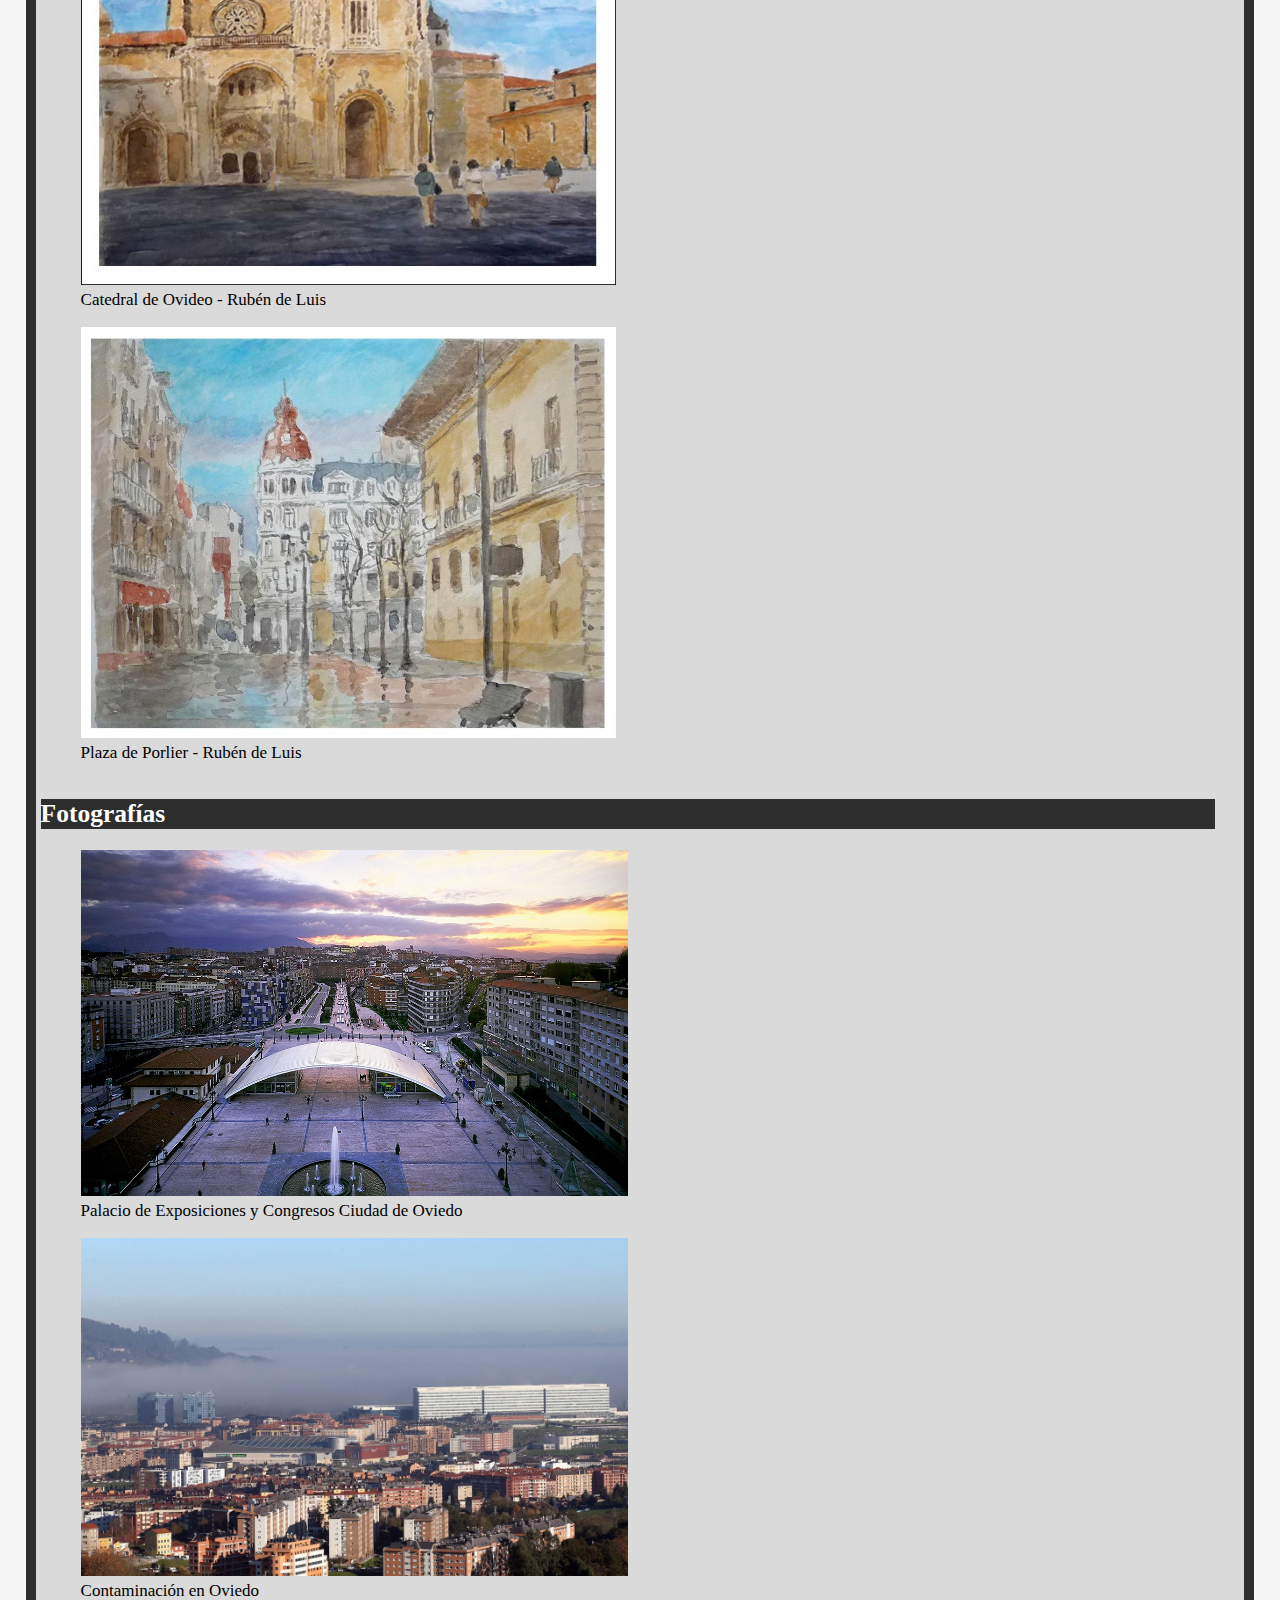
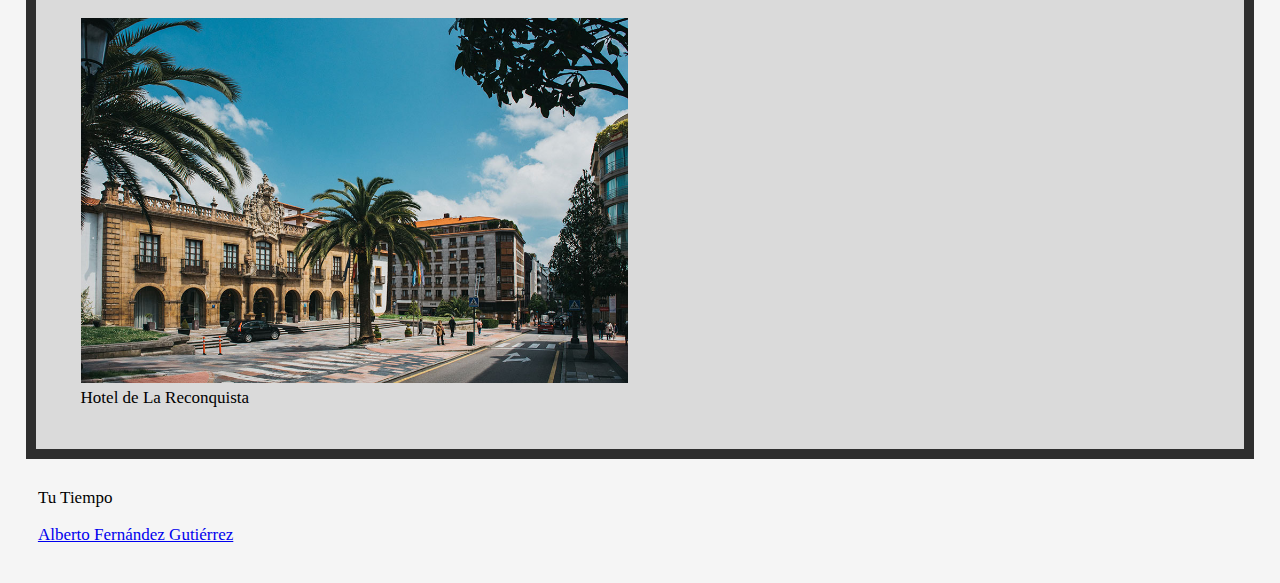
<file: oviedo.html>
<!DOCTYPE HTML>
<html lang="es">

<head>
    <meta charset="utf-8">
    <meta name="author" content="UO265181">
    <meta name="description" content="Tu Tiempo Oviedo">
    <meta name="keywords" content="Oviedo, tiempo, clima">
    <base href="https://uo265181.github.io/sew_entrega_extraordinaria/index.html">
    <link rel="icon" type="image/png" href="https://img.icons8.com/pastel-glyph/64/000000/windy-weather.png">
    <link rel="stylesheet" type="text/css" href="estilo.css" />
    <link rel="stylesheet" type="text/css" href="estilo2.css" />
    <title>Oviedo</title>
</head>


<body>

    <header>
        <h1>Oviedo</h1>
    </header>

    <nav>
        <div>
            <h2>Índice</h2>
            <ul>
                <li><a title="Enlace a la página principal" target="_parent" href="index.html">Inicio</a></li>
                <li><a title="Enlace a Tu Tiempo Oviedo" target="_self" href="oviedo.html">Oviedo</a></li>
                <li><a title="Enlace a Tu Tiempo Gijón" target="_new" href="gijon.html">Gijón</a></li>
                <li><a title="Enlace a Tu Tiempo Avilés" target="_new" href="aviles.html">Avilés</a></li>
            </ul>
        </div>
    </nav>

    <main>
        <section>
            <h2>Oviedo</h2>
            <p>
                Oviedo es un concejo español, capital del Principado de Asturias. Su origen se remonta a la Alta Edad Media —siglo VIII—, o incluso a antes, denominada en origen Ovetum. Es el centro geográfico, universitario, religioso, político y administrativo del
                Principado, sede de la Junta General del Principado de Asturias, de las instituciones oficiales del Principado de Asturias, de la Universidad de Oviedo, del Museo de Bellas Artes de Asturias, de los Premios Princesa de Asturias así como
                de la archidiócesis de Oviedo. Es reconocida como una de las ciudades con mayor calidad de vida de Europa según la Comisión Europea. El municipio de Oviedo es el segundo más poblado de la comunidad autónoma, por detrás de Gijón, con 219
                910 habitantes (2020),ocupando el puesto número 21 entre los municipios más poblados de España y está incluido en el área metropolitana central de Asturias, que engloba a más de 850 000 personas, y en el denominado ocho asturiano. Ostenta
                los títulos de «muy noble, muy leal, benemérita, invicta, heroica y buena» que figuran en el escudo del municipio y así lo recoge una placa situada en la fachada del edificio del Ayuntamiento.
            </p>
        </section>
        <section>
            <h2>Clima</h2>
            <p>
                En Oviedo, los veranos son cortos, cómodos y secos; los inviernos son largos, fríos, mojados y ventosos y está parcialmente nublado durante todo el año. Durante el transcurso del año, la temperatura generalmente varía de 5 °C a 23 °C y rara vez baja a
                menos de 1 °C o sube a más de 27 °C.
            </p>
            <section>
                <h3>Temperatura</h3>
                <p>
                    La temporada templada dura 2,9 meses, del 25 de junio al 21 de septiembre, y la temperatura máxima promedio diaria es más de 21 °C. El día más caluroso del año es el 3 de agosto, con una temperatura máxima promedio de 23 °C y una temperatura mínima promedio
                    de 15 °C. La temporada fresca dura 4,0 meses, del 18 de noviembre al 16 de marzo, y la temperatura máxima promedio diaria es menos de 14 °C. El día más frío del año es el 7 de febrero, con una temperatura mínima promedio de 5 °C y
                    máxima promedio de 12 °C.
                </p>
            </section>
            <section>
                <h3>Nubes</h3>
                <p>
                    En Oviedo, el promedio del porcentaje del cielo cubierto con nubes varía considerablemente en el transcurso del año. La parte más despejada del año en Oviedo comienza aproximadamente el 13 de junio; dura 3,1 meses y se termina aproximadamente el 16 de
                    septiembre. El 21 de julio, el día más despejado del año, el cielo está despejado, mayormente despejado o parcialmente nublado el 76 % del tiempo y nublado o mayormente nublado el 24 % del tiempo. La parte más nublada del año comienza
                    aproximadamente el 16 de septiembre; dura 8,9 meses y se termina aproximadamente el 13 de junio. El 23 de noviembre, el día más nublado del año, el cielo está nublado o mayormente nublado el 62 % del tiempo y despejado, mayormente
                    despejado o parcialmente nublado el 38 % del tiempo.
                </p>
            </section>
            <section>
                <h3>Precipitación</h3>
                <p>
                    Un día mojado es un día con por lo menos 1 milímetro de líquido o precipitación equivalente a líquido. La probabilidad de días mojados en Oviedo varía durante el año. La temporada más mojada dura 8,0 meses, de 26 de septiembre a 27 de mayo, con una probabilidad
                    de más del 24 % de que cierto día será un día mojado. La probabilidad máxima de un día mojado es del 38 % el 19 de noviembre. La temporada más seca dura 4,0 meses, del 27 de mayo al 26 de septiembre. La probabilidad mínima de un día
                    mojado es del 11 % el 18 de julio. Entre los días mojados, distinguimos entre los que tienen solamente lluvia, solamente nieve o una combinación de las dos. En base a esta categorización, el tipo más común de precipitación durante
                    el año es solo lluvia, con una probabilidad máxima del 38 % el 19 de noviembre.
                </p>
            </section>
            <section>
                <h3>Viento</h3>
                <p>
                    La velocidad promedio del viento por hora en Oviedo tiene variaciones estacionales considerables en el transcurso del año. La parte más ventosa del año dura 6,4 meses, del 13 de octubre al 26 de abril, con velocidades promedio del viento de más de 13,1
                    kilómetros por hora. El día más ventoso del año en el 29 de diciembre, con una velocidad promedio del viento de 16,1 kilómetros por hora. El tiempo más calmado del año dura 5,6 meses, del 26 de abril al 13 de octubre. El día más calmado
                    del año es el 3 de agosto, con una velocidad promedio del viento de 10,2 kilómetros por hora.
                </p>
            </section>
        </section>
        <section>
            <h2>Arte</h2>
            <section>
                <h3>Poemas</h3>
                <h4>Capital de Provincia - Ángel González</h4>
                <pre>
Ciudad de sucias tejas soleadas:
casi eres realidad, apenas nido
sólo un rumor, un humo desprendido,
de las praderas verdes y asombradas.
Luego hay hombres de vidas apretadas
a tu destino semiderruido
y muchachas que crecen entre el ruido
cual si estuvieran entre amor sembradas.
A casi todas miro tiernamente,
y los viejos alegran tus afueras
con sus traviesas cabelleras blancas.
Yo estoy contento y, cariñosamente,
caballo gris me gustaría que fueras
para darte palmadas en las ancas.
            </pre>
                <h4>Inventario de lugares propicios al amor - Ángel González</h4>
                <pre>
Son pocos.
La primavera está muy prestigiada, pero
es mejor el verano.
Y también esas grietas que el otoño
forma al interceder con los domingos
en algunas ciudades
ya de por sí amarillas como plátanos.
El invierno elimina muchos sitios:
quicios de puertas orientadas al norte,
orillas de los ríos,
bancos públicos.
Los contrafuertes exteriores
de las viejas iglesias
dejan a veces huecos
utilizables aunque caiga nieve.
Pero desengañémonos: las bajas
temperaturas y los vientos húmedos
lo dificultan todo.
Las ordenanzas, además, proscriben
la caricia (con exenciones
para determinadas zonas epidérmicas
-sin interés alguno-
en niños, perros y otros animales)
y el «no tocar, peligro de ignominia»
puede leerse en miles de miradas.
¿A dónde huir, entonces?
Por todas partes ojos bizcos,
córneas torturadas,
implacables pupilas,
retinas reticentes,
vigilan, desconfían, amenazan.
Queda quizá el recurso de andar solo,
de vaciar el alma de ternura
y llenarla de hastío e indiferencia,
en este tiempo hostil, propicio al odio.
            </pre>
            </section>
            <section>
                <h3>Cuadros</h3>
                <figure>
                    <img alt="Imagen de un cuadro de la catedral de Oviedo" src="img/cuadro_oviedo_1.jpg" />
                    <figcaption>Catedral de Ovideo - Rubén de Luis</figcaption>
                </figure>
                <figure>
                    <img alt="Imagen de un cuadro de la plaza de Porlier" src="img/cuadro_oviedo_2.jpg" />
                    <figcaption>Plaza de Porlier - Rubén de Luis</figcaption>
                </figure>
            </section>
        </section>
        <section>
            <h2>Fotografías</h2>
            <figure>
                <img alt="Imagen de una fotografía del Palacio de Exposiciones y Congresos Ciudad de Oviedo" src="img/foto_oviedo_1.jpg" />
                <figcaption>Palacio de Exposiciones y Congresos Ciudad de Oviedo</figcaption>
            </figure>
            <figure>
                <img alt="Imagen de una fotografía de la contaminación en Oviedo" src="img/foto_oviedo_2.jpg" />
                <figcaption>Contaminación en Oviedo</figcaption>
            </figure>
            <figure>
                <img alt="Imagen de una fotografía del Hotel de La Reconquista" src="img/foto_oviedo_3.jpg" />
                <figcaption>Hotel de La Reconquista</figcaption>
            </figure>
        </section>


    </main>

    <footer>
        <p>Tu Tiempo</p>
        <address></address><a href="mailto:UO265181@uniovi.es">Alberto Fernández Gutiérrez</a></address>

    </footer>

</body>
</file>
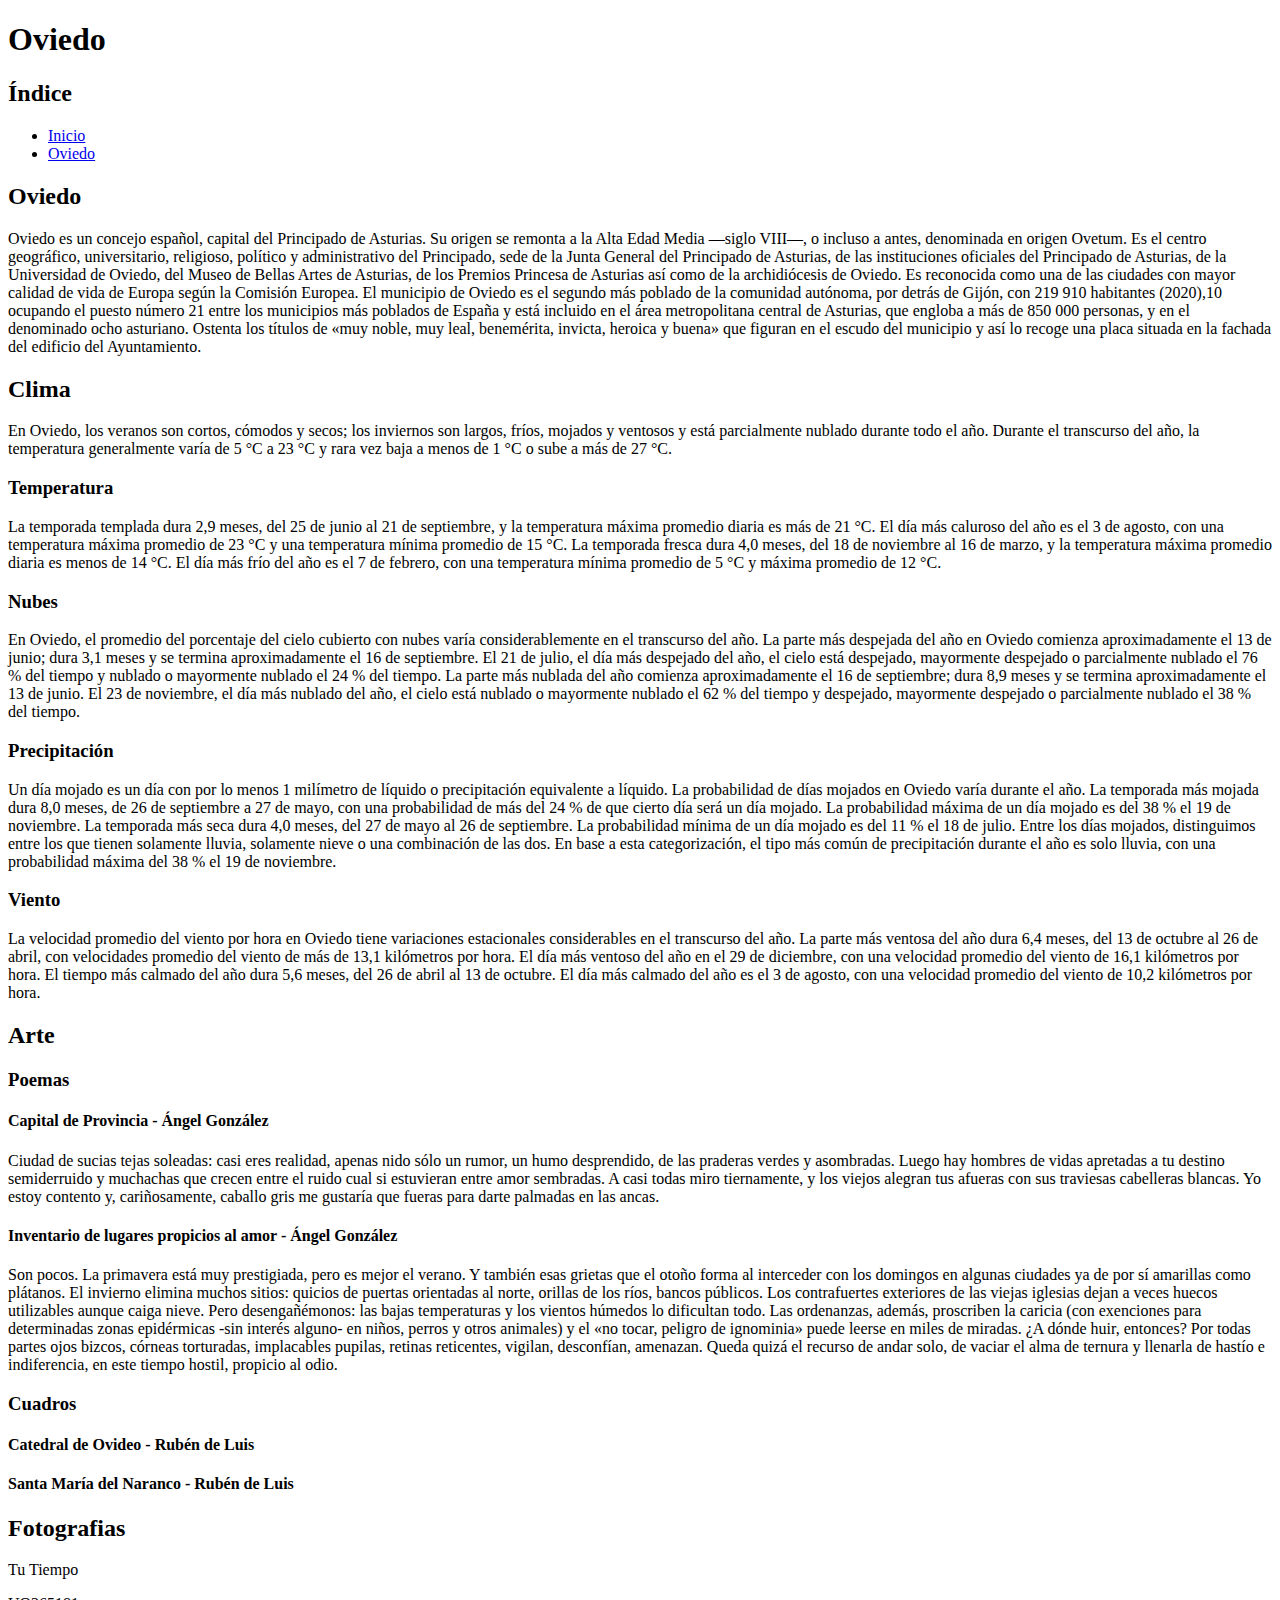
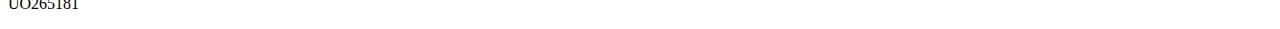
<file: docs/aver/oviedo.html>
<!DOCTYPE HTML>
<html lang="es">

<head>
    <meta charset="UTF-8">
    <meta name="author" content="UO265181">
    <meta name="description" content="Tu Tiempo Oviedo">
    <meta name="keywords" content="Oviedo, tiempo, clima">
    <base href="https://uo265181.github.io/sew_entrega_extraordinaria/oviedo.html">
    <title>Oviedo</title>
</head>


<body>

    <header>
        <h1>Oviedo</h1>
    </header>

    <nav>
        <div>
            <h2>Índice</h2>
            <ul>
                <li><a href="index.html">Inicio</a></li>
                <li><a href="oviedo.html">Oviedo</a></li>
            </ul>
        </div>
    </nav>

    <main>
        <section>
            <h2>Oviedo</h2>
            <p>
                Oviedo es un concejo español, capital del Principado de Asturias. Su origen se remonta a la Alta Edad
                Media —siglo VIII—, o incluso a antes, denominada en origen Ovetum.
                Es el centro geográfico, universitario, religioso, político y administrativo del Principado, sede de la
                Junta General del Principado de Asturias, de las instituciones oficiales del Principado de Asturias, de
                la Universidad de Oviedo, del Museo de Bellas Artes de Asturias, de los Premios Princesa de Asturias así
                como de la archidiócesis de Oviedo. Es reconocida como una de las ciudades con mayor calidad de vida de
                Europa según la Comisión Europea.
                El municipio de Oviedo es el segundo más poblado de la comunidad autónoma, por detrás de Gijón, con 219
                910 habitantes (2020),10​ ocupando el puesto número 21 entre los municipios más poblados de España y
                está incluido en el área metropolitana central de Asturias, que engloba a más de 850 000 personas, y en
                el denominado ocho asturiano.
                Ostenta los títulos de «muy noble, muy leal, benemérita, invicta, heroica y buena» que figuran en el
                escudo del municipio y así lo recoge una placa situada en la fachada del edificio del Ayuntamiento.
            </p>
        </section>
        <section>
            <h2>Clima</h2>
            <p>
                En Oviedo, los veranos son cortos, cómodos y secos; los inviernos son largos, fríos, mojados y ventosos
                y está parcialmente nublado durante todo el año. Durante el transcurso del año, la temperatura
                generalmente varía de 5 °C a 23 °C y rara vez baja a menos de 1 °C o sube a más de 27 °C.
            </p>
            <h3>Temperatura</h3>
            <p>
                La temporada templada dura 2,9 meses, del 25 de junio al 21 de septiembre, y la temperatura máxima
                promedio diaria es más de 21 °C. El día más caluroso del año es el 3 de agosto, con una temperatura
                máxima promedio de 23 °C y una temperatura mínima promedio de 15 °C.
                La temporada fresca dura 4,0 meses, del 18 de noviembre al 16 de marzo, y la temperatura máxima promedio
                diaria es menos de 14 °C. El día más frío del año es el 7 de febrero, con una temperatura mínima
                promedio de 5 °C y máxima promedio de 12 °C.
            </p>
            <h3>Nubes</h3>
            <p>
                En Oviedo, el promedio del porcentaje del cielo cubierto con nubes varía considerablemente en el
                transcurso del año.
                La parte más despejada del año en Oviedo comienza aproximadamente el 13 de junio; dura 3,1 meses y se
                termina aproximadamente el 16 de septiembre. El 21 de julio, el día más despejado del año, el cielo está
                despejado, mayormente despejado o parcialmente nublado el 76 % del tiempo y nublado o mayormente nublado
                el 24 % del tiempo.
                La parte más nublada del año comienza aproximadamente el 16 de septiembre; dura 8,9 meses y se termina
                aproximadamente el 13 de junio. El 23 de noviembre, el día más nublado del año, el cielo está nublado o
                mayormente nublado el 62 % del tiempo y despejado, mayormente despejado o parcialmente nublado el 38 %
                del tiempo.
            </p>
            <h3>Precipitación</h3>
            <p>
                Un día mojado es un día con por lo menos 1 milímetro de líquido o precipitación equivalente a líquido.
                La probabilidad de días mojados en Oviedo varía durante el año.
                La temporada más mojada dura 8,0 meses, de 26 de septiembre a 27 de mayo, con una probabilidad de más
                del 24 % de que cierto día será un día mojado. La probabilidad máxima de un día mojado es del 38 % el 19
                de noviembre.
                La temporada más seca dura 4,0 meses, del 27 de mayo al 26 de septiembre. La probabilidad mínima de un
                día mojado es del 11 % el 18 de julio.
                Entre los días mojados, distinguimos entre los que tienen solamente lluvia, solamente nieve o una
                combinación de las dos. En base a esta categorización, el tipo más común de precipitación durante el año
                es solo lluvia, con una probabilidad máxima del 38 % el 19 de noviembre.
            </p>
            <h3>Viento</h3>
            <p>
                La velocidad promedio del viento por hora en Oviedo tiene variaciones estacionales considerables en el
                transcurso del año.
                La parte más ventosa del año dura 6,4 meses, del 13 de octubre al 26 de abril, con velocidades promedio
                del viento de más de 13,1 kilómetros por hora. El día más ventoso del año en el 29 de diciembre, con una
                velocidad promedio del viento de 16,1 kilómetros por hora.
                El tiempo más calmado del año dura 5,6 meses, del 26 de abril al 13 de octubre. El día más calmado del
                año es el 3 de agosto, con una velocidad promedio del viento de 10,2 kilómetros por hora.
            </p>
        </section>
        <section>
            <h2>Arte</h2>
            <h3>Poemas</h3>
            <h4>Capital de Provincia - Ángel González</h4>
            <p>
                Ciudad de sucias tejas soleadas:
                casi eres realidad, apenas nido
                sólo un rumor, un humo desprendido,
                de las praderas verdes y asombradas.

                Luego hay hombres de vidas apretadas
                a tu destino semiderruido
                y muchachas que crecen entre el ruido
                cual si estuvieran entre amor sembradas.

                A casi todas miro tiernamente,
                y los viejos alegran tus afueras
                con sus traviesas cabelleras blancas.

                Yo estoy contento y, cariñosamente,
                caballo gris me gustaría que fueras
                para darte palmadas en las ancas.
            </p>
            <h4>Inventario de lugares propicios al amor - Ángel González</h4>
            <p>
                Son pocos.
                La primavera está muy prestigiada, pero
                es mejor el verano.
                Y también esas grietas que el otoño
                forma al interceder con los domingos
                en algunas ciudades
                ya de por sí amarillas como plátanos.
                El invierno elimina muchos sitios:
                quicios de puertas orientadas al norte,
                orillas de los ríos,
                bancos públicos.
                Los contrafuertes exteriores
                de las viejas iglesias
                dejan a veces huecos
                utilizables aunque caiga nieve.
                Pero desengañémonos: las bajas
                temperaturas y los vientos húmedos
                lo dificultan todo.
                Las ordenanzas, además, proscriben
                la caricia (con exenciones
                para determinadas zonas epidérmicas
                -sin interés alguno-
                en niños, perros y otros animales)
                y el «no tocar, peligro de ignominia»
                puede leerse en miles de miradas.
                ¿A dónde huir, entonces?
                Por todas partes ojos bizcos,
                córneas torturadas,
                implacables pupilas,
                retinas reticentes,
                vigilan, desconfían, amenazan.
                Queda quizá el recurso de andar solo,
                de vaciar el alma de ternura
                y llenarla de hastío e indiferencia,
                en este tiempo hostil, propicio al odio.
            </p>
            <h3>Cuadros</h3>
            <h4>Catedral de Ovideo - Rubén de Luis</h4>
            <h4>Santa María del Naranco - Rubén de Luis</h4>
        </section>
        <section>
            <h2>Fotografias</h2>

        </section>


    </main>

    <footer>
        <p>Tu Tiempo</p>
        <p>UO265181</p>
    </footer>

</body>
</file>
<file: estilo.css>
/* Especifidad (0,0,1) */

body {
    font-family: Cambria, serif, sans-serif;
    font-size: 17px;
    font-weight: 300;
    color: #000000;
    background-color: whitesmoke;
    margin: 2%;
}


/* Especifidad (0,0,1) */

header {
    padding: 30px;
    background: #2e2e2e;
    color: #000000;
    text-align: center;
}


/* Especifidad (0,0,2) */

header h1 {
    font-size: 65px;
    font-style: italic;
    font-weight: 800;
    font-variant: small-caps;
    color: #ffffff;
    background: #000000;
}


/* Especifidad (0,0,1) */

ul {
    text-align: center;
    list-style-type: none;
    padding: 1%;
    background-color: #2e2e2e;
    color: white;
}


/* Especifidad (0,0,1) */

li {
    padding-right: 1%;
}


/* Especifidad (0,0,4) */

nav ul li a {
    background-color: #304240;
    color: white;
    text-align: center;
    padding: 10px 15px;
    text-decoration: none;
}


/* Especifidad (0,0,1) */

h2 {
    color: rgb(255, 255, 255);
    background-color: #2e2e2e;
}


/* Especifidad (0,0,1) */

h3 {
    color: rgb(255, 255, 255);
    background-color: #304240;
}


/* Especifidad (0,0,1) */

h4 {
    color: rgb(255, 255, 255);
    background-color: #224743;
}


/* Especifidad (0,0,1) */

section {
    margin-right: 2%;
    text-align: justify;
    margin-bottom: 3%;
}


/* Especifidad (0,0,2) */

section section {
    margin-right: 2%;
    margin-bottom: 1%;
}


/* Especifidad (0,0,1) */

pre {
    font-family: BaskerVille, serif, sans-serif;
    font-size: 18px;
    color: #000000;
    background-color: whitesmoke;
    font-style: italic;
    padding-left: 1%;
    border-left: 4px dotted #224743;
}


/* Especifidad (0,0,1) */

footer {
    padding: 1%;
}
</file>
<file: estilo2.css>
/* Especifidad (0,0,1) */

main {
    box-sizing: border-box;
    width: 100%;
    border: solid #2e2e2e 10px;
    padding: 5px;
    background-color: #dadada;
    color: black;
}


/* Especifidad (0,0,1) */

a {
    display: block;
}


/* Especifidad (0,0,1) */

ul {
    overflow: hidden;
}


/* Especifidad (0,0,1) */

li {
    float: left;
}


/* Especifidad (0,0,1) */

img {
    width: 50%;
    height: auto;
}

video {
    width: 50%;
    height: auto;
    padding-left: 3%;
}
</file>
